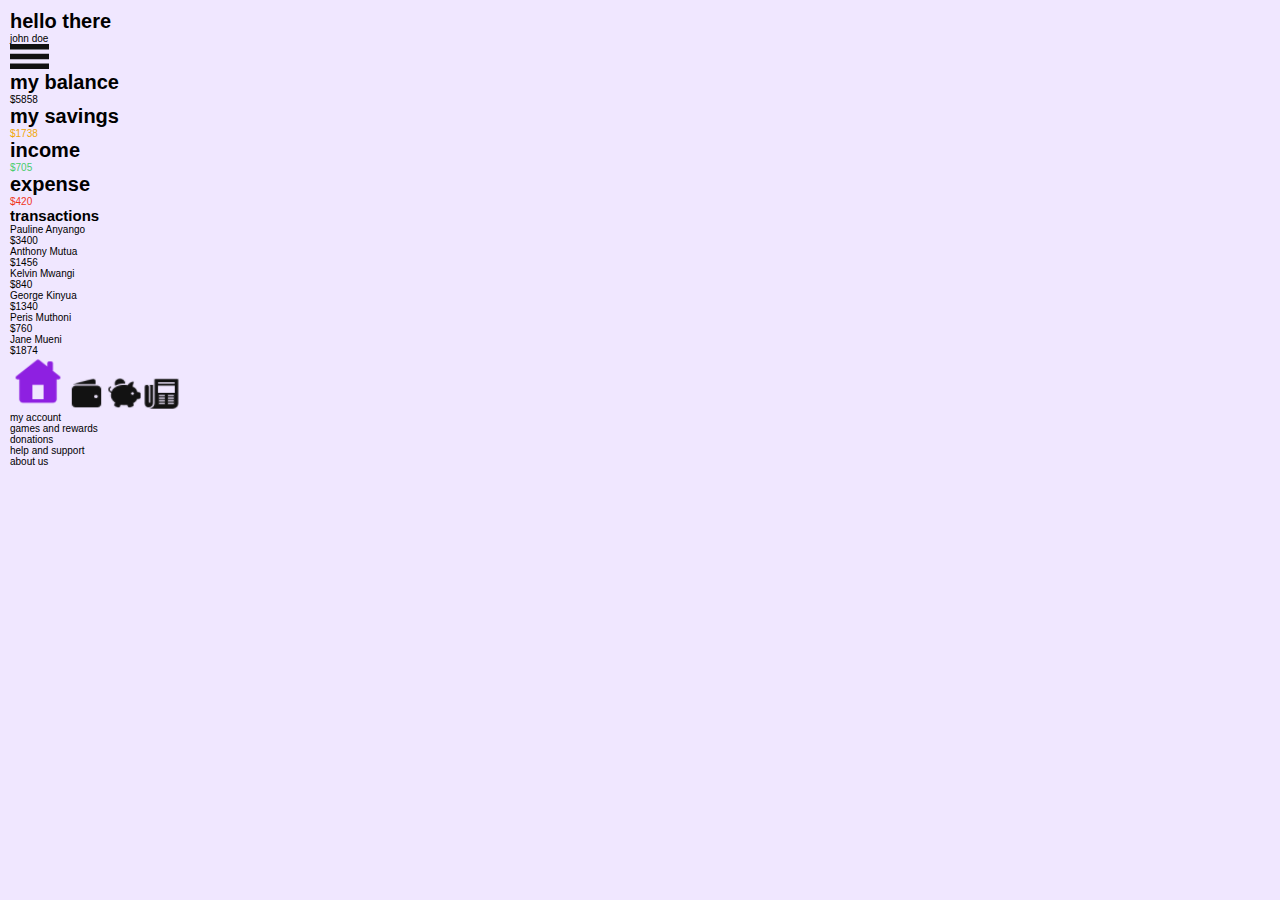
<file: index.html>
<!DOCTYPE html>
<html lang="en">
<head>
    <meta charset="UTF-8">
    <meta http-equiv="X-UA-Compatible" content="IE=edge">
    <meta name="viewport" content="width=device-width, initial-scale=1.0">
    <link rel="stylesheet" href="styles.css">
    <title>Budget App Manager</title>
</head>
<body>
    
    <nav>
        <div class="greetings">
            <h1>hello there</h1>
            <p>john doe</p>
        </div>

        <img id="links" src="menu.png" alt="menu">
    </nav>

    <div class="hero_content">

        <div class="content">
            <h1>my balance</h1>
            <p>$5858</p>
        </div>
        <div class="content">
            <h1>my savings</h1>
            <p style="color: #f0a707;">$1738</p>
        </div>
        <div class="content">
            <h1>income</h1>
            <p style="color: #48cc6d">$705</p>
        </div>
        <div class="content">
            <h1>expense</h1>
            <p style="color: #f1351b">$420</p>
        </div>
    </div>

    <div class="transactions">
        <h2>transactions</h2>
        <div class="messages">
            <a href="message.html">
                <div class="sms">
                    <p>Pauline Anyango</p>
                    <p>$3400</p>
                </div>
            </a>
            <a href="message.html">
                <div class="sms">
                    <p>Anthony Mutua</p>
                    <p>$1456</p>
                </div>
            </a>
            <a href="message.html">
                <div class="sms">
                    <p>Kelvin Mwangi</p>
                    <p>$840</p>
                </div>
            </a>
            <a href="message.html">
                <div class="sms">
                    <p>George Kinyua</p>
                    <p>$1340</p>
                </div>
            </a>
            <a href="message.html">
                <div class="sms">
                    <p>Peris Muthoni</p>
                    <p>$760</p>
                </div>
            </a>
            <a href="message.html">
                <div class="sms">
                    <p>Jane Mueni</p>
                    <p>$1874</p>
                </div>
            </a>
            
        </div>
    </div>

    <div class="footer">
        <a href="">
            <img src="Home.png" alt="">
        </a>
        <a href="budget.html">
            <img src="Wallet.png" alt="">
        </a>
        <a href="save.html">
            <img src="Money.png" alt="">
        </a>
        <a href="news.html">
            <img src="Newspaper.png" alt="">
        </a>
    </div>

    <div id="options" class="options">
        <ul>
            <li><a href="account.html">my account</a></li>
            <li><a href="gandrewards.html">games and rewards</a></li>
            <li><a href="donation.html">donations</a></li>
            <li><a href="help.html">help and support</a></li>
            <li><a href="about.html">about us</a></li>
        </ul>
    </div>

    

    <script>
        const myImage = document.getElementById("links");
        const myDiv = document.getElementById("options");

        myImage.addEventListener("click", () => {
        myDiv.classList.add("show");
        });

        document.addEventListener("click", (event) => {
        if (!myImage.contains(event.target) && !myDiv.contains(event.target)) {
        myDiv.classList.remove("show");
        }
        });


        const welcomeDiv = document.getElementById('welcomeScreen');

        // Show the div after 2 seconds
        setTimeout(() => {
        welcomeDiv.style.display = 'block';
        }, 1000);

        // Hide the div after 4 seconds
        setTimeout(() => {
        welcomeDiv.style.display = 'none';
        }, 4000);


    </script>

</body>
</html>
</file>
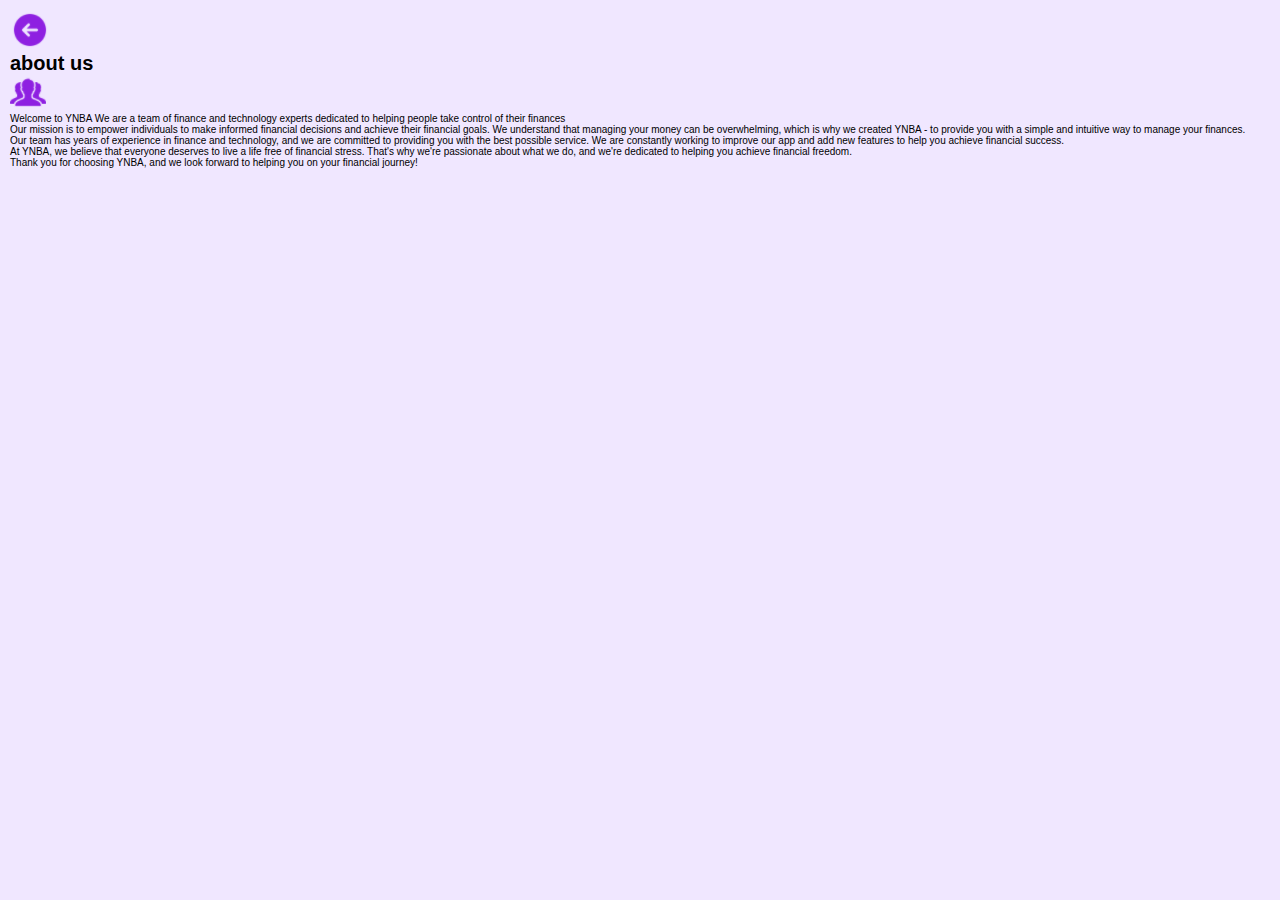
<file: about.html>
<!DOCTYPE html>
<html lang="en">
<head>
    <meta charset="UTF-8">
    <meta http-equiv="X-UA-Compatible" content="IE=edge">
    <meta name="viewport" content="width=device-width, initial-scale=1.0">
    <link rel="stylesheet" href="about.css">
    <title>About Section</title>
</head>
<body>

    <a href="index.html">
        <img src="back.png" alt="back">
    </a>

    <div class="heading">
        <h1>about us</h1>
        <img src="People2.png" alt="people">
    </div>

    <div class="container">
        <p>Welcome to YNBA We are a team of finance and technology experts dedicated to helping people take control of their finances</p>

        <p>Our mission is to empower individuals to make informed financial decisions and achieve their financial goals. We understand that managing your money can be overwhelming, which is why we created YNBA - to provide you with a simple and intuitive way to manage your finances.</p>

        <p>Our team has years of experience in finance and technology, and we are committed to providing you with the best possible service. We are constantly working to improve our app and add new features to help you achieve financial success.</p>

        <p>At YNBA, we believe that everyone deserves to live a life free of financial stress. That's why we're passionate about what we do, and we're dedicated to helping you achieve financial freedom.</p>

        <p>Thank you for choosing YNBA, and we look forward to helping you on your financial journey!</p>

    </div>
    
</body>
</html>
</file>
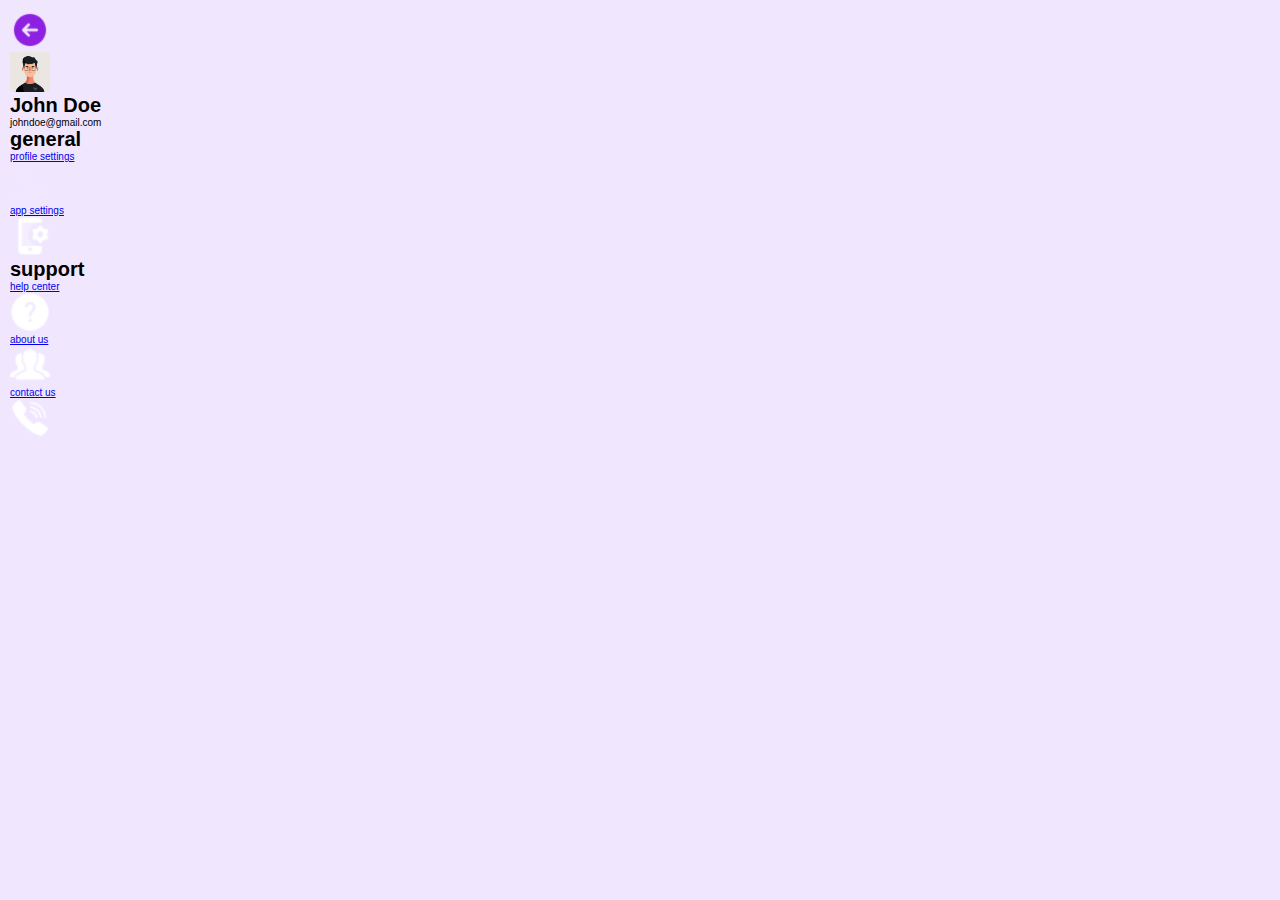
<file: account.html>
<!DOCTYPE html>
<html lang="en">
<head>
    <meta charset="UTF-8">
    <meta http-equiv="X-UA-Compatible" content="IE=edge">
    <meta name="viewport" content="width=device-width, initial-scale=1.0">
    <link rel="stylesheet" href="account.css">
    <title>Account Section</title>
</head>
<body>

    <a href="index.html">
        <img src="back.png" alt="back">
    </a>

    <div class="avatar">
        <img src="avatar.jpg" alt="avatar">
        <h1>John Doe</h1>
        <p>johndoe@gmail.com</p>
    </div>

    <div class="general">
        <h1>general</h1>


        <a href="profile.html">
            <div class="pna">
                <p>profile settings</p>
                <img src="User.png" alt="">
            </div>
        </a>

        <a href="app.html">
            <div class="pna">
                <p>app settings</p>
                <img src="app.png" alt="">
            </div>
        </a>

    </div>

    <div class="support">
        <h1>support</h1>

        <a href="help.html">
            <div class="pna">
                <p>help center</p>
                <img src="Help.png" alt="">
            </div>
        </a>
        
        <a href="about.html">
            <div class="pna">
                <p>about us</p>
                <img src="People.png" alt="">
            </div>
        </a>
        
        <a href="contact.html">
            <div class="pna">
                <p>contact us</p>
                <img src="contact.png" alt="">
            </div>
        </a>
        
    </div>
    
</body>
</html>
</file>
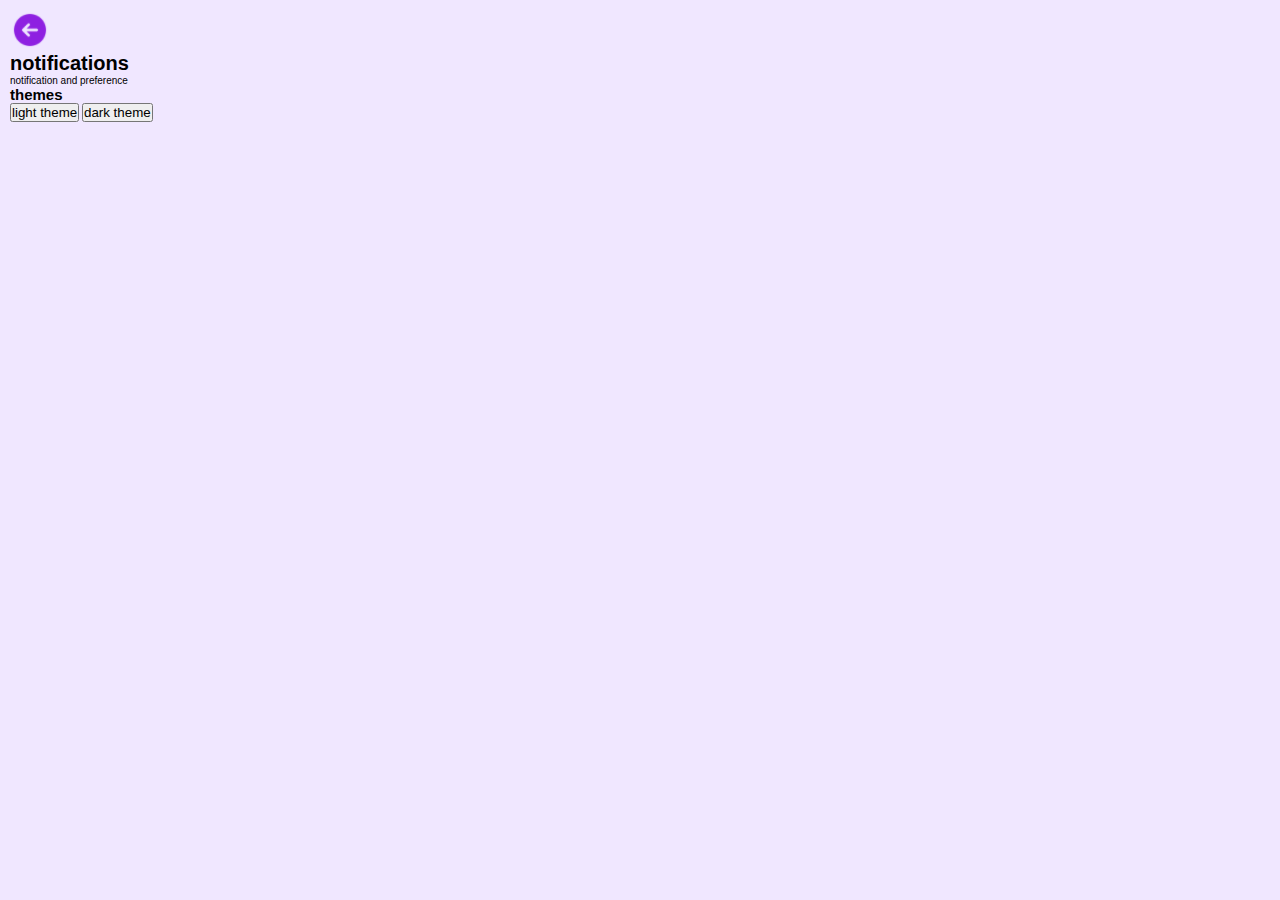
<file: app.html>
<!DOCTYPE html>
<html lang="en">
<head>
    <meta charset="UTF-8">
    <meta http-equiv="X-UA-Compatible" content="IE=edge">
    <meta name="viewport" content="width=device-width, initial-scale=1.0">
    <link rel="stylesheet" href="app.css">
    <title>App Setting </title>
</head>
<body>
    
    <a href="account.html">
        <img src="back.png" alt="back">
    </a>
    

    <div class="container">
        <div class="notification">
            <h1>notifications</h1>
            <p>notification and preference</p>
        </div>

        <h2>themes</h2>

        <div class="themes">
            <button onclick="lightTheme()">light theme</button>
            <button onclick="darkTheme()">dark theme</button>
        </div>
    </div>

    <script>
		function darkTheme() {
			document.body.style.backgroundColor = "#121212";
		}
        function lightTheme() {
			document.body.style.backgroundColor = "inherit";
		}
	</script>





</body>
</html>
</file>
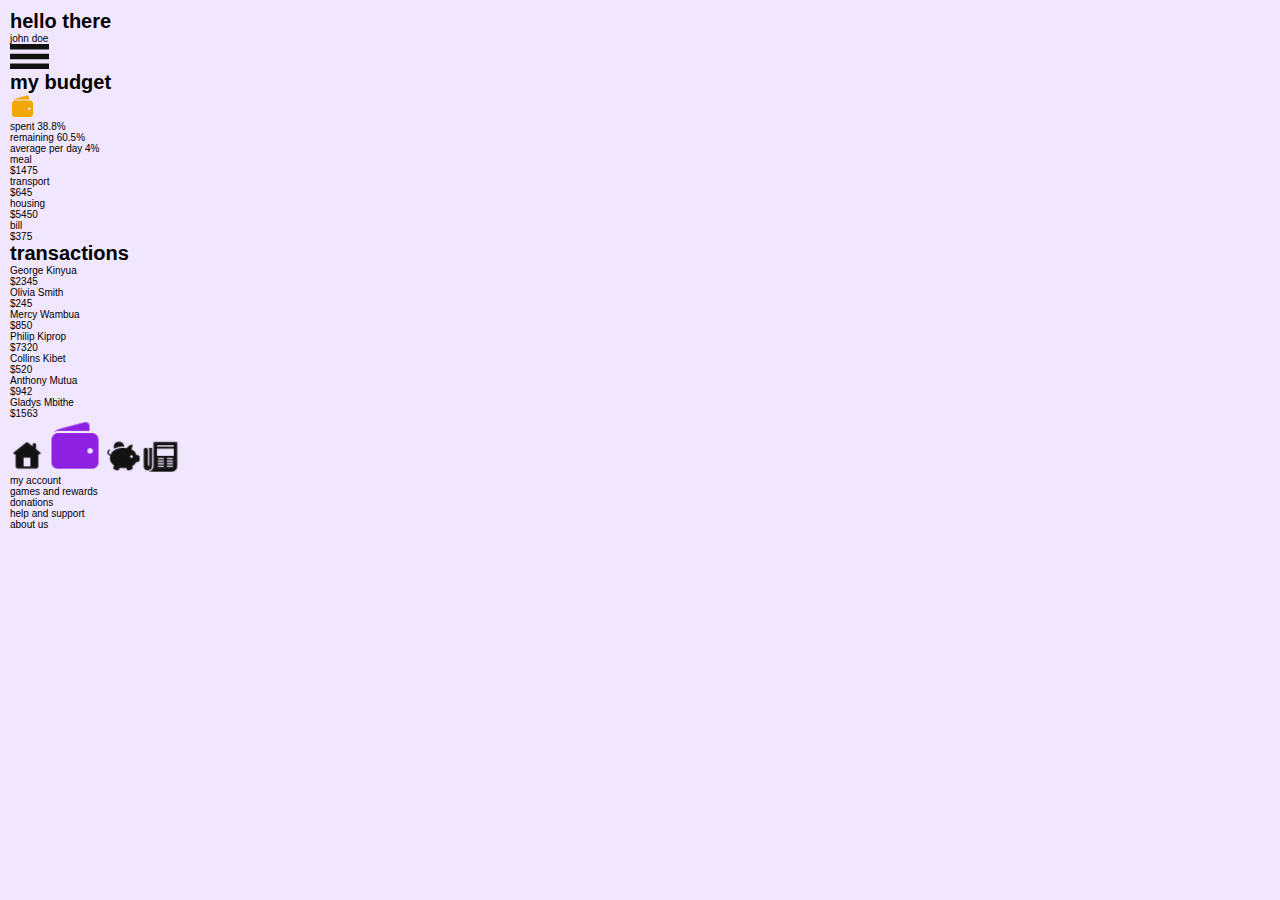
<file: budget.html>
<!DOCTYPE html>
<html lang="en">
<head>
    <meta charset="UTF-8">
    <meta http-equiv="X-UA-Compatible" content="IE=edge">
    <meta name="viewport" content="width=device-width, initial-scale=1.0">
    <link rel="stylesheet" href="budget.css">
    <title>Budget</title>
</head>
<body>

    <nav>
        <div class="greetings">
            <h1>hello there</h1>
            <p>john doe</p>
        </div>

        <img id="links" src="menu.png" alt="menu">
    </nav>

    <div class="budgetDisplay">
        <div class="heading">
            <h1>my budget</h1>
            <img src="Walle.png" alt="wallet">
        </div>
        <p>spent 38.8%</p>
        <p>remaining 60.5%</p>
        <p>average per day 4%</p>
    </div>
    
    <div class="category">
        <div class="categoryDetails">
            <p>meal</p>
            <p>$1475</p>
        </div>
        <div class="categoryDetails">
            <p>transport</p>
            <p>$645</p>
        </div>
        <div class="categoryDetails">
            <p>housing</p>
            <p>$5450</p>
        </div>
        <div class="categoryDetails">
            <p>bill</p>
            <p>$375</p>
        </div>
    </div>

    <div class="budgetTransactions">
        <h1>transactions</h1>

        <a href="message.html">
            <div class="transactionDetails">
                <p>George Kinyua</p>
                <p>$2345</p>
            </div>
        </a>
        
        <a href="message.html">
            <div class="transactionDetails">
                <p>Olivia Smith</p>
                <p>$245</p>
            </div>
        </a>

        <a href="message.html">
            <div class="transactionDetails">
                <p>Mercy Wambua</p>
                <p>$850</p>
            </div>
        </a>

        <a href="message.html">
            <div class="transactionDetails">
                <p>Philip Kiprop</p>
                <p>$7320</p>
            </div>
        </a>

        <a href="message.html">
            <div class="transactionDetails">
                <p>Collins Kibet</p>
                <p>$520</p>
            </div>
        </a>

        <a href="message.html">
            <div class="transactionDetails">
                <p>Anthony Mutua</p>
                <p>$942</p>
            </div>
        </a>

        <a href="message.html">
            <div class="transactionDetails">
                <p>Gladys Mbithe</p>
                <p>$1563</p>
            </div>
        </a>
        
        
    </div>

    <div class="footer">
        <a href="index.html">
            <img src="Home!.png" alt="">
        </a>
        <a href="budget.html">
            <img src="WalletActive.png" alt="">
        </a>
        <a href="save.html">
            <img src="Money.png" alt="">
        </a>
        <a href="news.html">
            <img src="Newspaper.png" alt="">
        </a>
    </div>

    <div id="options" class="options">
        <ul>
            <li><a href="account.html">my account</a></li>
            <li><a href="gandrewards.html">games and rewards</a></li>
            <li><a href="donation.html">donations</a></li>
            <li><a href="help.html">help and support</a></li>
            <li><a href="about.html">about us</a></li>
        </ul>
    </div>

    <script>
        const myImage = document.getElementById("links");
        const myDiv = document.getElementById("options");

        myImage.addEventListener("click", () => {
        myDiv.classList.add("show");
        });

        document.addEventListener("click", (event) => {
        if (!myImage.contains(event.target) && !myDiv.contains(event.target)) {
        myDiv.classList.remove("show");
        }
        });

    </script>

</body>
</html>
</file>
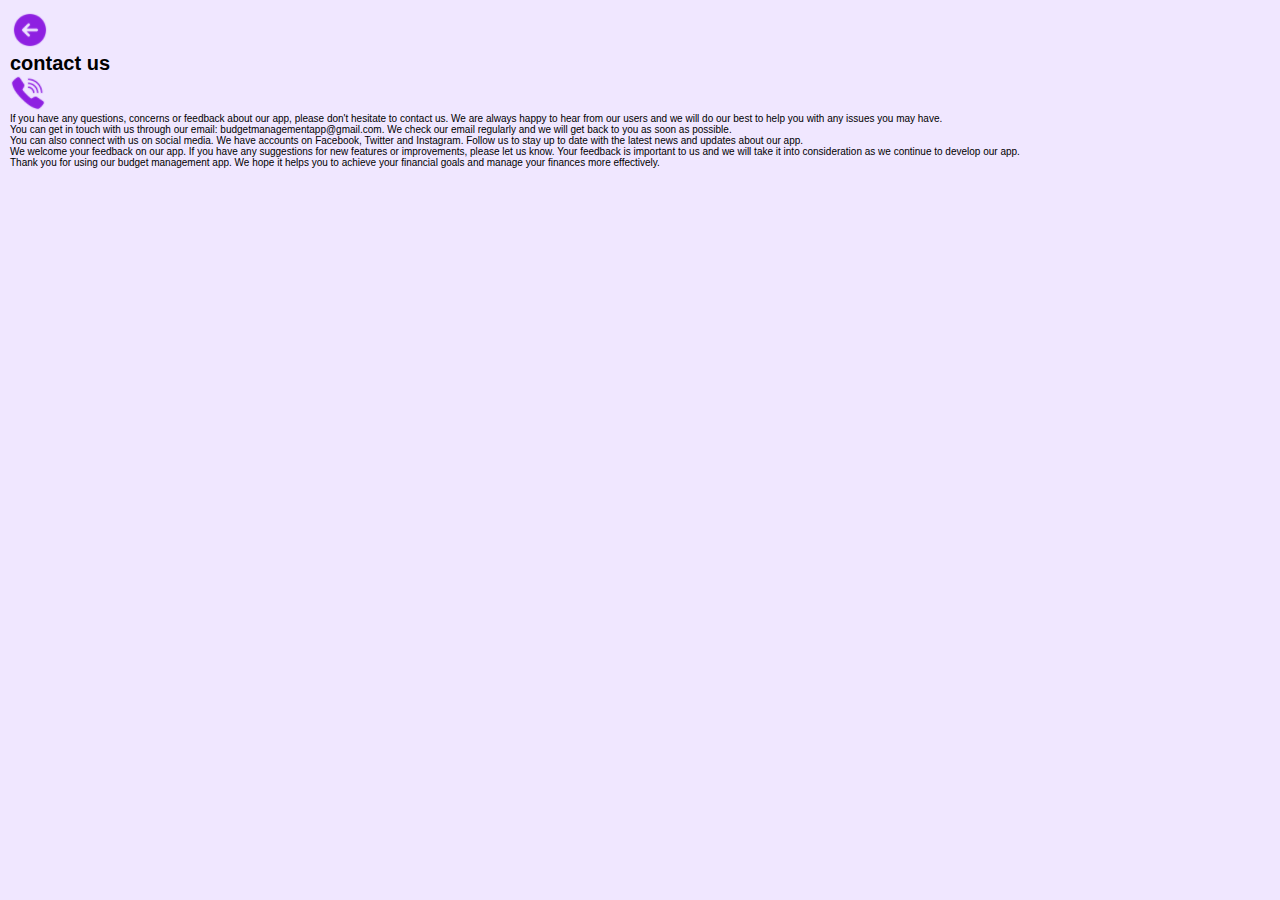
<file: contact.html>
<!DOCTYPE html>
<html lang="en">
<head>
    <meta charset="UTF-8">
    <meta http-equiv="X-UA-Compatible" content="IE=edge">
    <meta name="viewport" content="width=device-width, initial-scale=1.0">
    <link rel="stylesheet" href="contact.css">
    <title>contact us section</title>
</head>
<body>
    
    <a href="account.html">
        <img src="back.png" alt="back">
    </a>

    <div class="heading">
        <h1>contact us</h1>
        <img src="contact2.png" alt="phone">
    </div>

    <div class="container">
        <p>If you have any questions, concerns or feedback about our app, please don't hesitate to contact us. We are always happy to hear from our users and we will do our best to help you with any issues you may have.</p>

        <p>You can get in touch with us through our email: budgetmanagementapp@gmail.com. We check our email regularly and we will get back to you as soon as possible. </p>

        <p>You can also connect with us on social media. We have accounts on Facebook, Twitter and Instagram. Follow us to stay up to date with the latest news and updates about our app.</p>

        <p>We welcome your feedback on our app. If you have any suggestions for new features or improvements, please let us know. Your feedback is important to us and we will take it into consideration as we continue to develop our app.</p>

        <p>Thank you for using our budget management app. We hope it helps you to achieve your financial goals and manage your finances more effectively.</p>
    </div>


</body>
</html>
</file>
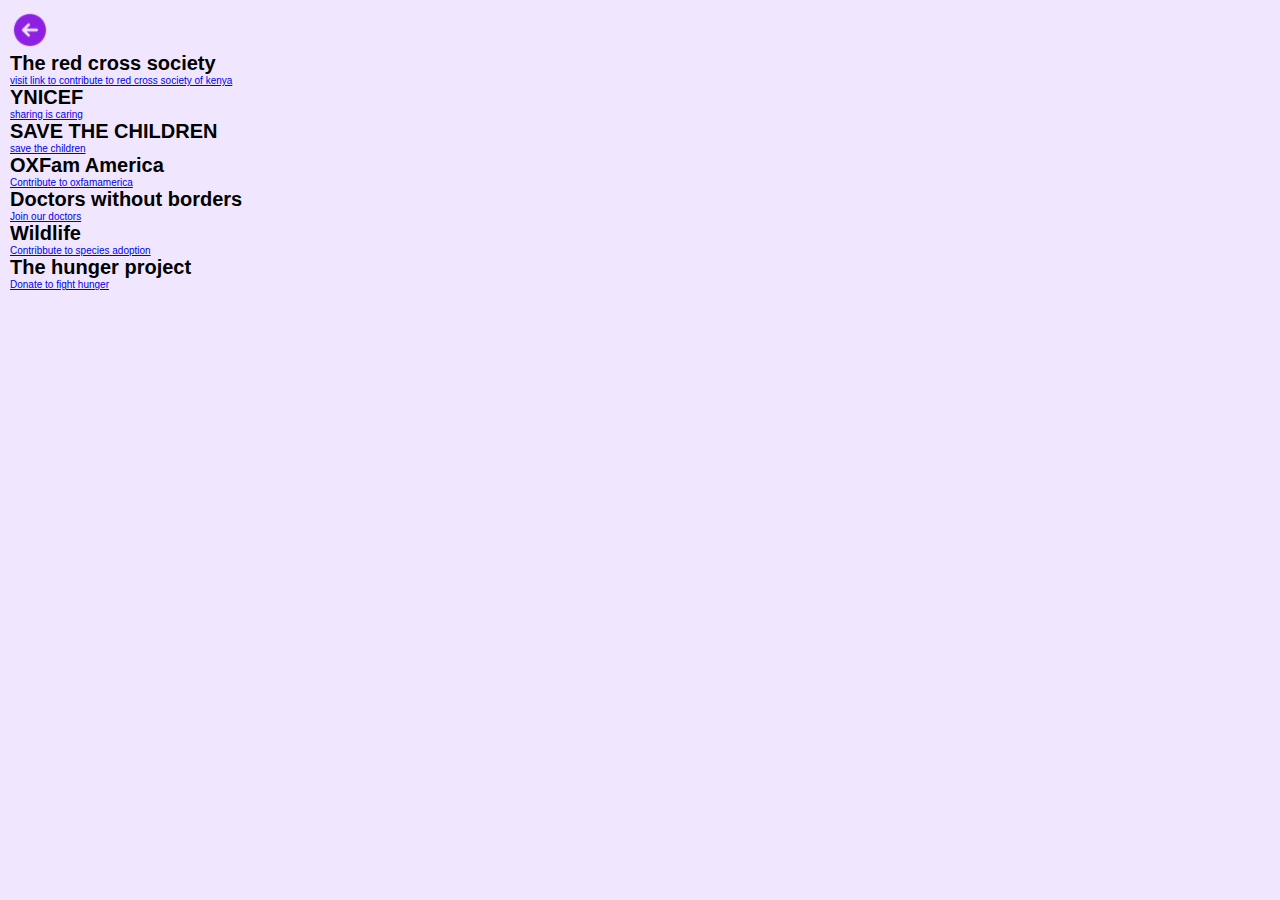
<file: donation.html>
<!DOCTYPE html>
<html lang="en">
<head>
    <meta charset="UTF-8">
    <meta http-equiv="X-UA-Compatible" content="IE=edge">
    <meta name="viewport" content="width=device-width, initial-scale=1.0">
    <link rel="stylesheet" href="donation.css">
    <title>Donation section</title>
</head>
<body>

    <a href="index.html">
        <img src="back.png" alt="">
    </a>
    

    <div class="donationContent">
        <div class="donationLink">
            <h1>The red cross society</h1>
            <a href="https://www.redcross.org/donate/donation.html/">
                <p>visit link to contribute to red cross society of kenya</p>
            </a>
            
            
        </div>
        <div class="donationLink">
            <h1>YNICEF</h1>
            <a href=" https://www.unicefusa.org/donate/">
                <p>sharing is caring</p>
            </a>
            
            
        </div>
        <div class="donationLink">
            <h1>SAVE THE CHILDREN</h1>
            <a href=" https://www.savethechildren.org/us/what-we-do/where-we-work">
                <p>save the children</p>
            </a>
            
            
        </div>
        <div class="donationLink">
            <h1>OXFam America</h1>
            <a href="https://www.oxfamamerica.org/donate/">
                <p>Contribute to oxfamamerica</p>
            </a>
                    
        </div>
        <div class="donationLink">
            <h1>Doctors without borders</h1>
            <a href="https://donate.doctorswithoutborders.org/onetime.cfm">
                <p>Join our doctors</p>
            </a>
                    
        </div>
        <div class="donationLink">
            <h1>Wildlife </h1>
            <a href="https://www.worldwildlife.org/gift-center/gifts/Species-Adoptions.aspx">
                <p>Contribbute to species adoption</p>
            </a>
                    
        </div>
        <div class="donationLink">
            <h1>The hunger project</h1>
            <a href="https://thp.org/donate/">
                <p>Donate to fight hunger</p>
            </a>
                    
        </div>
    </div>
    
</body>
</html>
</file>
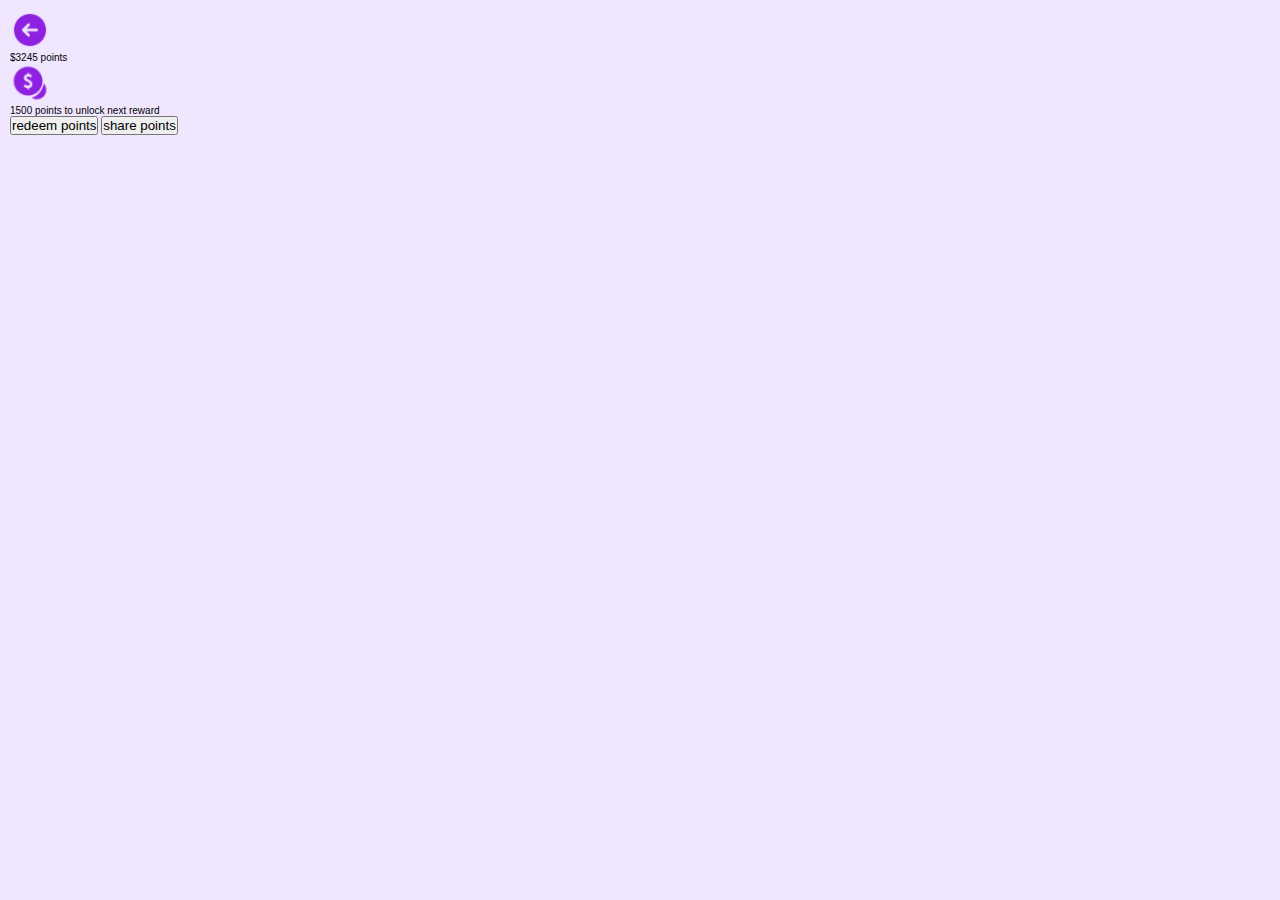
<file: gandrewards.html>
<!DOCTYPE html>
<html lang="en">
<head>
    <meta charset="UTF-8">
    <meta http-equiv="X-UA-Compatible" content="IE=edge">
    <meta name="viewport" content="width=device-width, initial-scale=1.0">
    <link rel="stylesheet" href="gandrewards.css">
    <title>Games and Rewards</title>
</head>
<body>
    
    <a href="index.html">
        <img src="back.png" alt="back">
    </a>
    

    <div class="displayContent">
        <div class="heading">
            <p>$3245 points</p>
            <img src="Coins.png" alt="">
        </div>
        <p>1500 points to unlock next reward</p>
    </div>

    <div class="btns">
        <button>redeem points</button>
        <button>share points</button>
    </div>

</body>
</html>
</file>
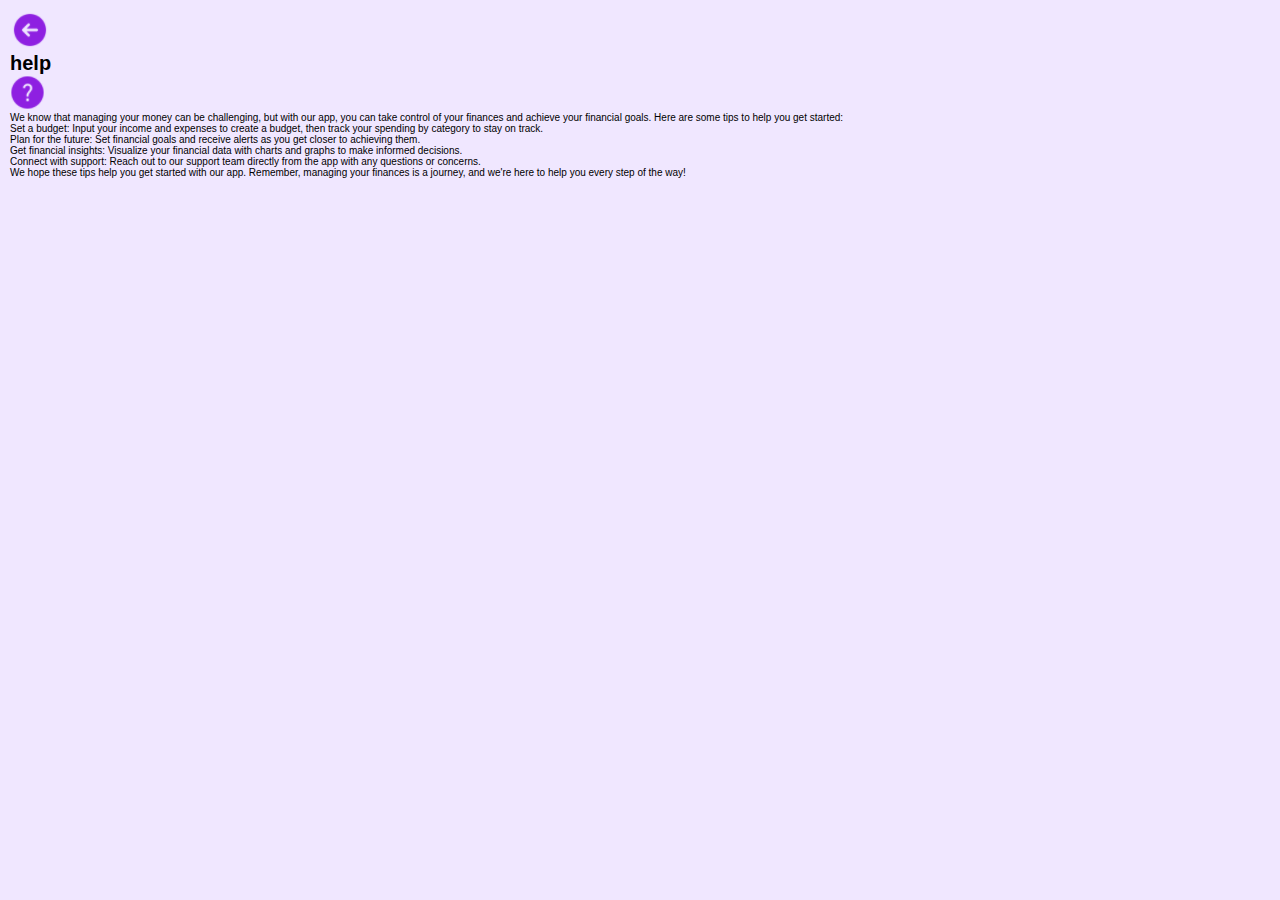
<file: help.html>
<!DOCTYPE html>
<html lang="en">
<head>
    <meta charset="UTF-8">
    <meta http-equiv="X-UA-Compatible" content="IE=edge">
    <meta name="viewport" content="width=device-width, initial-scale=1.0">
    <link rel="stylesheet" href="help.css">
    <title>Help Section</title>
</head>
<body>
    
    <a href="index.html">
        <img src="back.png" alt="back">
    </a>

    <div class="heading">
        <h1>help</h1>
        <img src="Help2.png" alt="help">
    </div>

    <div class="container">
        <p>We know that managing your money can be challenging, but with our app, you can take control of your finances and achieve your financial goals. Here are some tips to help you get started:</p>

        <p>Set a budget: Input your income and expenses to create a budget, then track your spending by category to stay on track.</p>

        <p>Plan for the future: Set financial goals and receive alerts as you get closer to achieving them.</p>

        <p>Get financial insights: Visualize your financial data with charts and graphs to make informed decisions.</p>

        <p>Connect with support: Reach out to our support team directly from the app with any questions or concerns.</p>

        

        <p>We hope these tips help you get started with our app. Remember, managing your finances is a journey, and we're here to help you every step of the way!</p>


        
    </div>

</body>
</html>
</file>
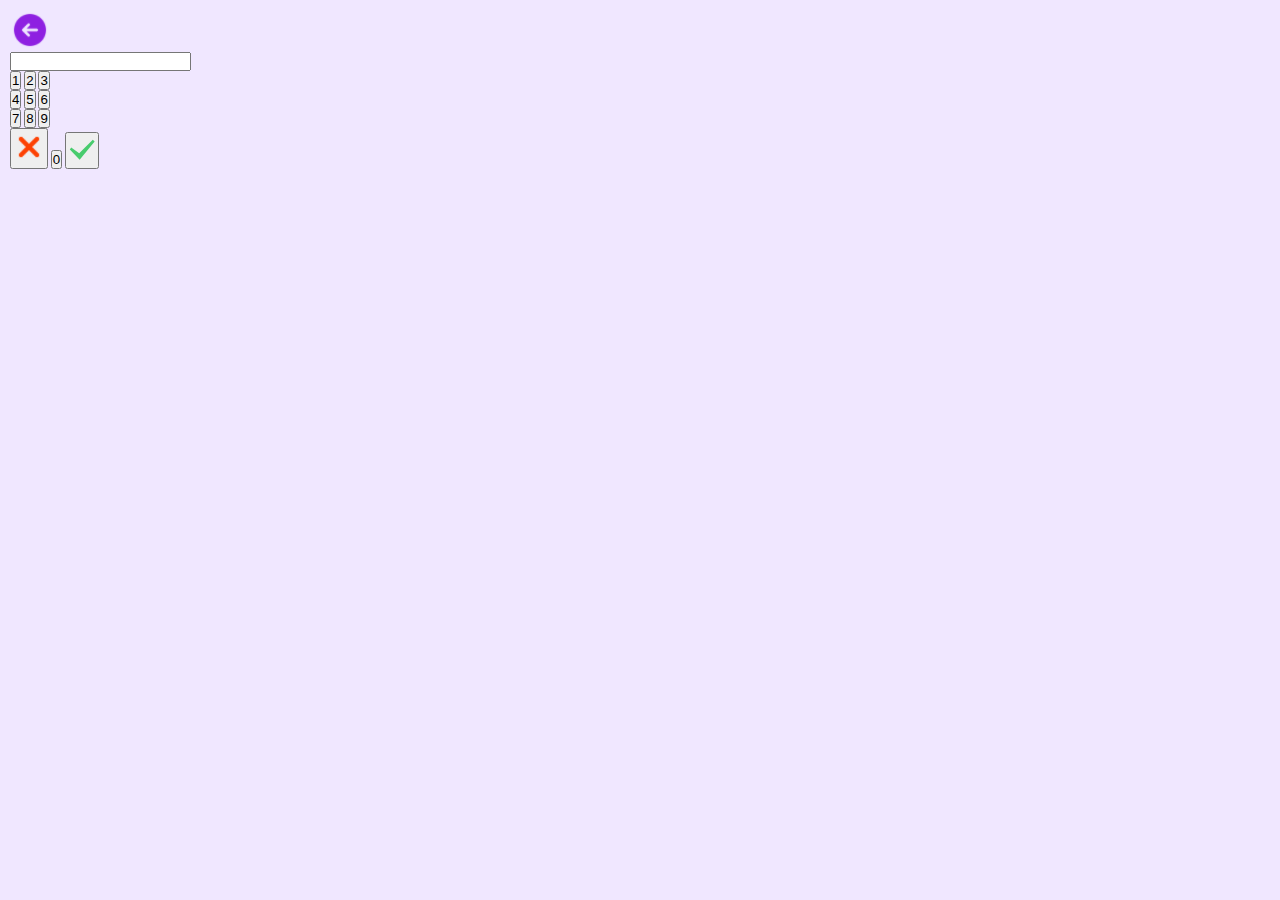
<file: keypad (2).html>
<!DOCTYPE html>
<html lang="en">
<head>
    <meta charset="UTF-8">
    <meta http-equiv="X-UA-Compatible" content="IE=edge">
    <meta name="viewport" content="width=device-width, initial-scale=1.0">
    <link rel="stylesheet" href="keypad.css">
    <title>Numpad Section</title>
</head>
<body>

    <a href="save.html">
        <img src="back.png" alt="back">
    </a>

    <div class="container">

        <input type="text" name="" id="result">

        <div class="numbers">
            <div class="row">
                <button class="number">1</button>
                <button class="number">2</button>
                <button class="number">3</button>
            </div>
            <div class="row">
                <button class="number">4</button>
                <button class="number">5</button>
                <button class="number">6</button>
            </div>
            <div class="row">
                <button class="number">7</button>
                <button class="number">8</button>
                <button class="number">9</button>
            </div>
            <div class="row">
                <button class="clear">
                    <img src="x.png" alt=x"">
                </button>
                <button class="number">0</button>
                <button class="submit">
                    <img src="yes.png" alt="yes">
                </button>
            </div>
        </div>



    </div>
    

    <script>

        const result = document.getElementById("result");
        const numbers = document.querySelectorAll(".number");
        const clear = document.querySelector(".clear");
        
        // Add click event listeners to all number buttons
        numbers.forEach((number) => {
        number.addEventListener("click", () => {
            result.value += number.innerText;
        });
        });

        // Add click event listener to the clear button
        clear.addEventListener("click", () => {
        result.value = "";
        });



    </script>


</body>
</html>
</file>
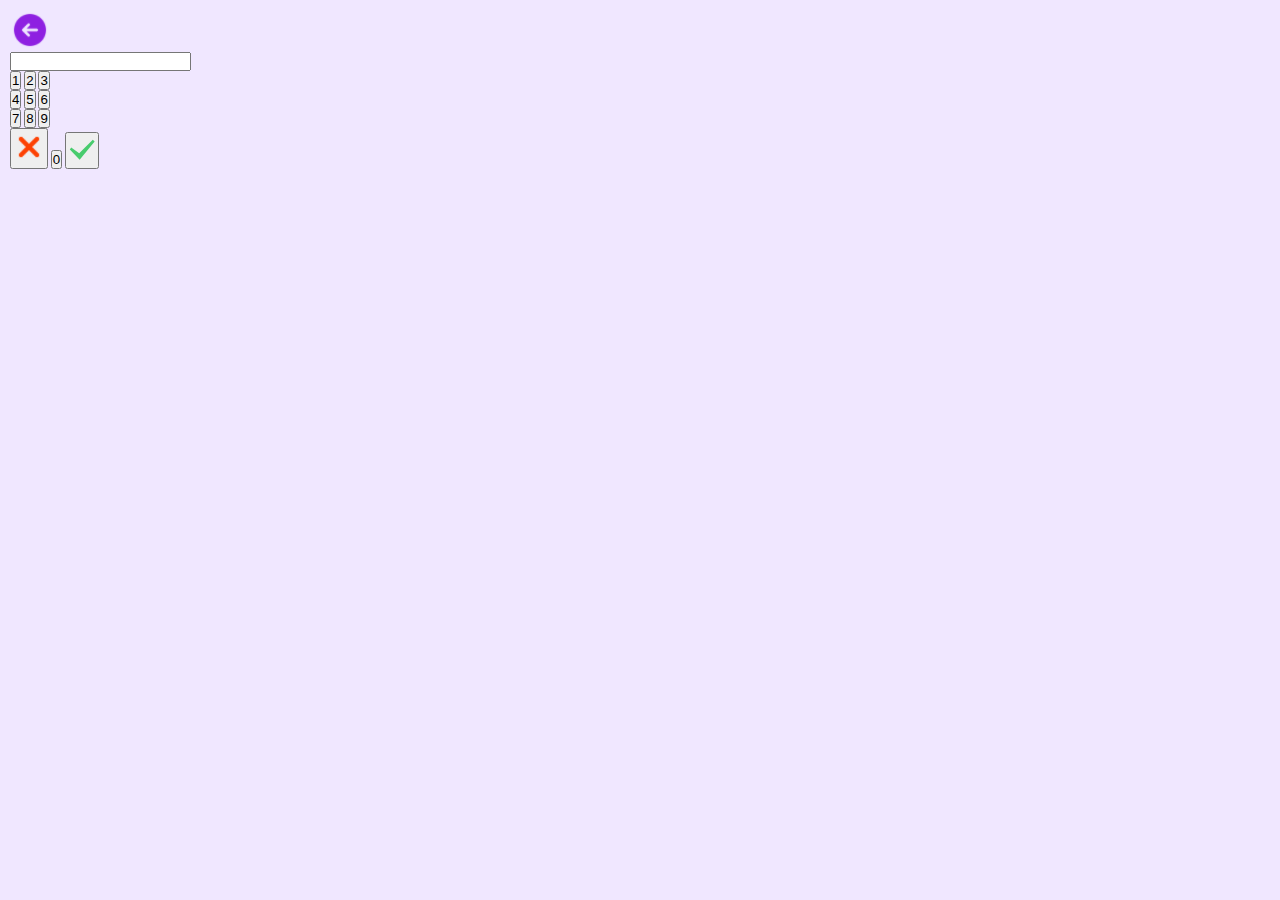
<file: keypad.html>
<!DOCTYPE html>
<html lang="en">
<head>
    <meta charset="UTF-8">
    <meta http-equiv="X-UA-Compatible" content="IE=edge">
    <meta name="viewport" content="width=device-width, initial-scale=1.0">
    <link rel="stylesheet" href="keypad.css">
    <title>Numpad Section</title>
</head>
<body>

    <a href="save.html">
        <img src="back.png" alt="back">
    </a>

    <div class="container">

        <input type="text" name="" id="result">

        <div class="numbers">
            <div class="row">
                <button class="number">1</button>
                <button class="number">2</button>
                <button class="number">3</button>
            </div>
            <div class="row">
                <button class="number">4</button>
                <button class="number">5</button>
                <button class="number">6</button>
            </div>
            <div class="row">
                <button class="number">7</button>
                <button class="number">8</button>
                <button class="number">9</button>
            </div>
            <div class="row">
                <button class="clear">
                    <img src="x.png" alt=x"">
                </button>
                <button class="number">0</button>
                <button class="submit">
                    <img src="yes.png" alt="yes">
                </button>
            </div>
        </div>



    </div>
    

    <script>

        const result = document.getElementById("result");
        const numbers = document.querySelectorAll(".number");
        const clear = document.querySelector(".clear");
        const submit = document.querySelector(".submit");
        
        // Add click event listeners to all number buttons
        numbers.forEach((number) => {
        number.addEventListener("click", () => {
            result.value += number.innerText;
        });
        });

        // Add click event listener to the clear button
        clear.addEventListener("click", () => {
        result.value = "";
        });

        submit.addEventListener("click", () => {
        const amount = result.value;
        
        window.location.href = 'save.html';
        });

        // Get the entered amount
        const amount = document.getElementById("result").value;
        
        // Store the amount as a global variable using localStorage
        localStorage.setItem("amount", amount);

    </script>


</body>
</html>
</file>
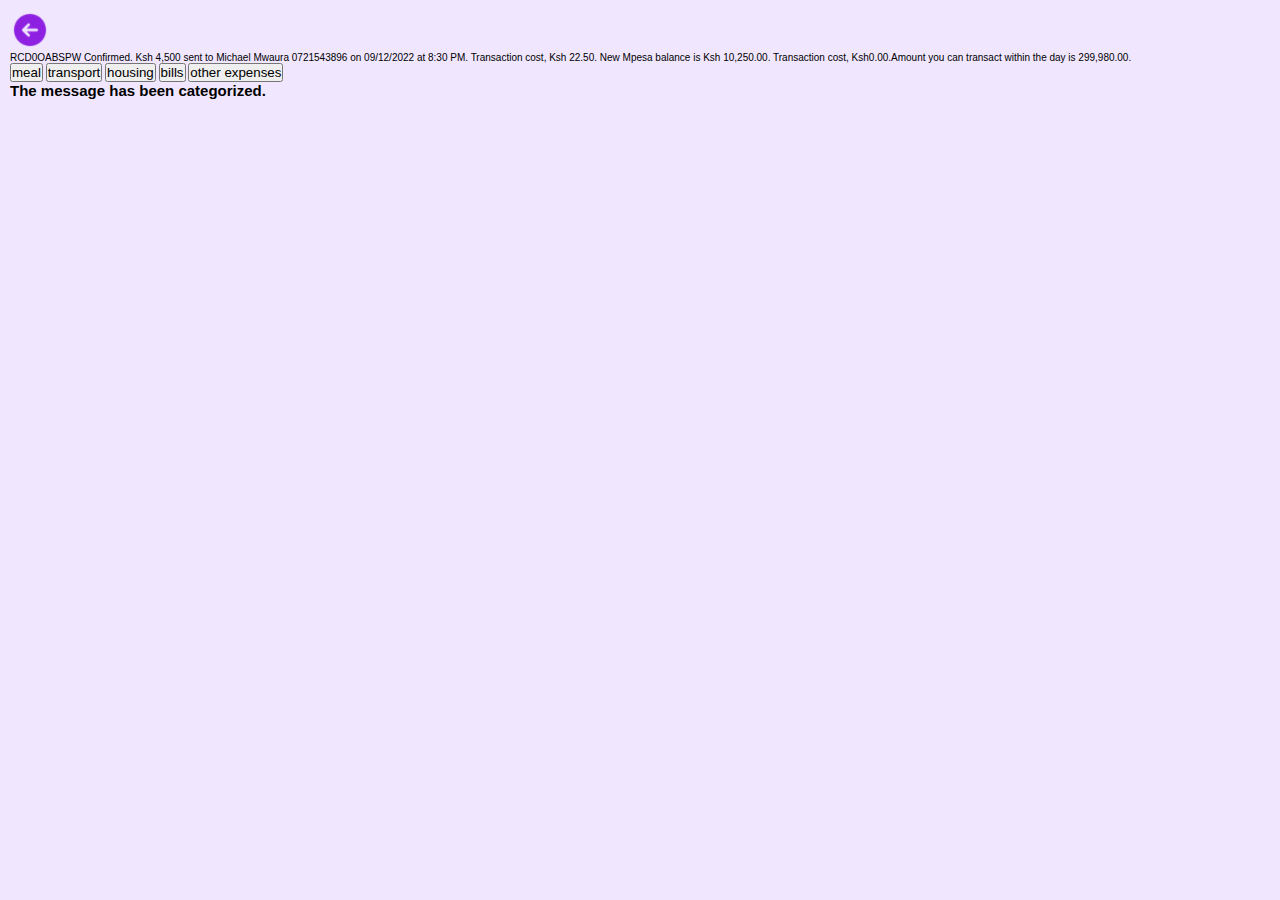
<file: message.html>
<!DOCTYPE html>
<html lang="en">
<head>
    <meta charset="UTF-8">
    <meta http-equiv="X-UA-Compatible" content="IE=edge">
    <meta name="viewport" content="width=device-width, initial-scale=1.0">
    <link rel="stylesheet" href="message.css">
    <title>Message transactions</title>
</head>
<body>

    <a href="index.html">
        <img src="back.png" alt="back">
    </a>

    <div onclick="disappear()" class="messageDisplay">
        <p>RCD0OABSPW Confirmed. Ksh 4,500 sent to Michael Mwaura 0721543896 on 09/12/2022 at 8:30 PM. Transaction cost, Ksh 22.50. New Mpesa balance is Ksh 10,250.00. Transaction cost, Ksh0.00.Amount you can transact within the day is 299,980.00.</p>
    </div>

    <div class="buttons">
        <button id="buttons" onclick="notification()">meal</button>
        <button id="buttons" onclick="notification()">transport</button>
        <button id="buttons" onclick="notification()">housing</button>
        <button id="buttons" onclick="notification()">bills</button>
        <button id="buttons" onclick="notification()">other expenses</button>
    </div>

    <div class="notification" id="prompt">
        <h2  > The message has been categorized. </h2>
    </div>

    <script>

        function notification() {
            var div = document.getElementById('prompt');
            div.style.display = "block";
            div.style.pointerEvents = "none";
        }

        function disappear() {
            var dis = document.getElementById('prompt');
            dis.style.display = "none";
            div.style.pointerEvents = "none";
        }

        

    </script>
    
</body>
</html>
</file>
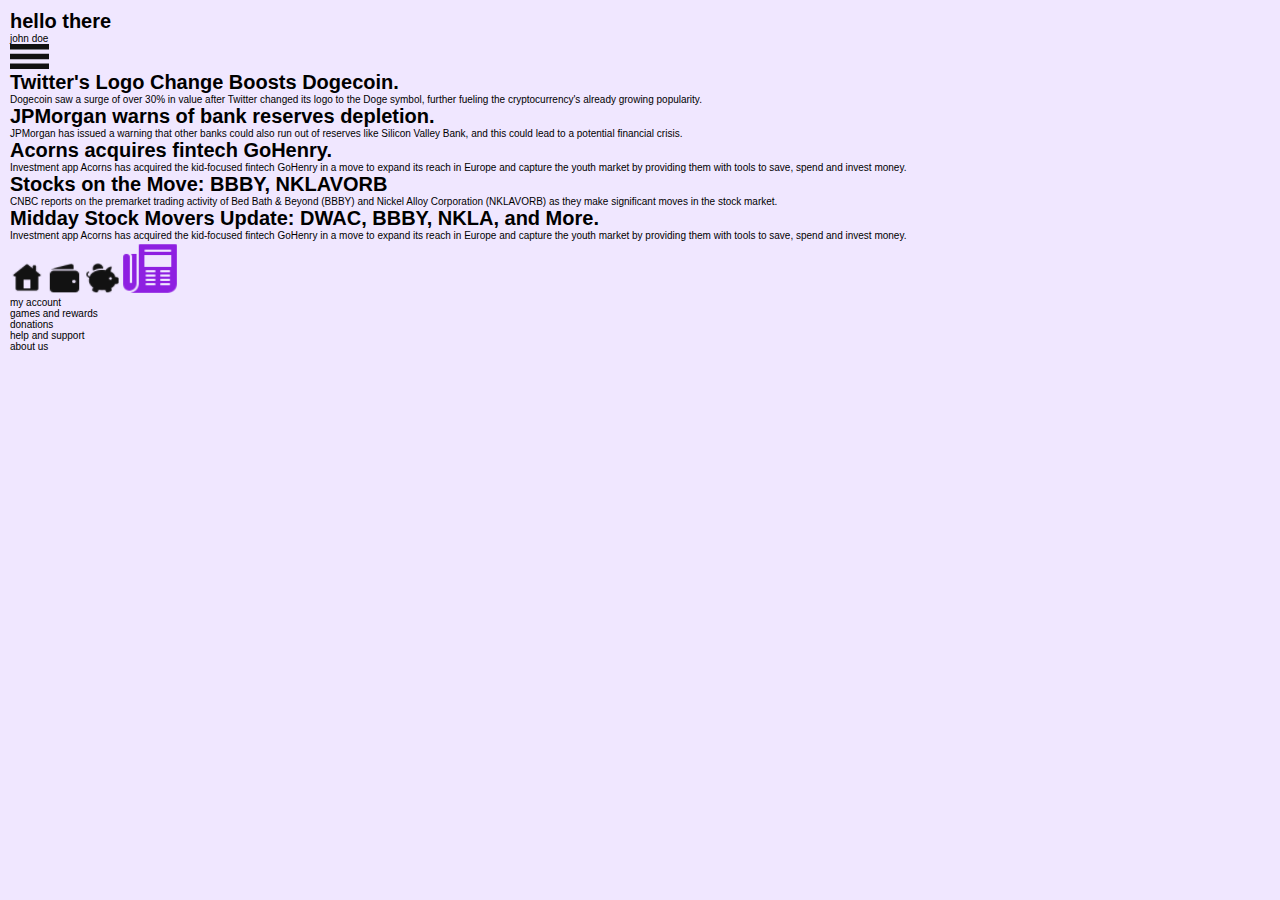
<file: news.html>
<!DOCTYPE html>
<html lang="en">
<head>
    <meta charset="UTF-8">
    <meta http-equiv="X-UA-Compatible" content="IE=edge">
    <meta name="viewport" content="width=device-width, initial-scale=1.0">
    <link rel="stylesheet" href="news.css">
    <title>news section</title>
</head>
<body>

    <nav>
        <div class="greetings">
            <h1>hello there</h1>
            <p>john doe</p>
        </div>

        <img src="menu.png" alt="menu" id="links">
    </nav>

    <div class="container">

        <div class="newsHighlight">
            <h1>Twitter's Logo Change Boosts Dogecoin.</h1>
            <a href="https://www.cnbc.com/2023/04/03/dogecoin-jumps-over-30percent-after-twitter-changes-logo-to-doges-symbol.html">
                Dogecoin saw a surge of over 30% in value after Twitter changed its logo to the Doge symbol, further fueling the cryptocurrency's already growing popularity.
            </a>
            
            
        </div>
        <div class="newsHighlight">
            <h1>JPMorgan warns of bank reserves depletion.</h1>
            <a href="https://www.cnbc.com/2023/04/03/jpmorgan-says-more-banks-could-run-out-of-reserves-like-svb-.html">
                JPMorgan has issued a warning that other banks could also run out of reserves like Silicon Valley Bank, and this could lead to a potential financial crisis.
            </a>
            
        </div>
        <div class="newsHighlight">
            <h1>Acorns acquires fintech GoHenry.</h1>
            <a href="https://www.cnbc.com/2023/04/03/acorns-acquires-kid-focused-fintech-gohenry-to-expand-in-europe.html">
                Investment app Acorns has acquired the kid-focused fintech GoHenry in a move to expand its reach in Europe and capture the youth market by providing them with tools to save, spend and invest money.
            </a>
            
        </div>
        <div class="newsHighlight">
            <h1>Stocks on the Move: BBBY, NKLAVORB</h1>
            <a href="https://www.cnbc.com/2023/03/31/stocks-making-the-biggest-moves-premarket-bbby-nklavorb.html">
                CNBC reports on the premarket trading activity of Bed Bath & Beyond (BBBY) and Nickel Alloy Corporation (NKLAVORB) as they make significant moves in the stock market.
            </a>
            
        </div>
        <div class="newsHighlight">
            <h1>Midday Stock Movers Update: DWAC, BBBY, NKLA, and More.</h1>
            <a href="https://www.cnbc.com/2023/03/31/stocks-making-the-biggest-moves-midday-dwac-bbby-nkla-and-more.html">
                Investment app Acorns has acquired the kid-focused fintech GoHenry in a move to expand its reach in Europe and capture the youth market by providing them with tools to save, spend and invest money.
            </a>
            
        </div>
        

    </div>

    <div class="footer">
        <a href="index.html">
            <img src="Home!.png" alt="">
        </a>
        <a href="budget.html">
            <img src="Wallet.png" alt="">
        </a>
        <a href="save.html">
            <img src="Money.png" alt="">
        </a>
        <a href="news.html">
            <img src="NewsActive.png" alt="">
        </a>
    </div>

    <div id="options" class="options">
        <ul>
            <li><a href="account.html">my account</a></li>
            <li><a href="gandrewards.html">games and rewards</a></li>
            <li><a href="donation.html">donations</a></li>
            <li><a href="help.html">help and support</a></li>
            <li><a href="about.html">about us</a></li>
        </ul>
    </div>

    <script>
        const myImage = document.getElementById("links");
        const myDiv = document.getElementById("options");

        myImage.addEventListener("click", () => {
        myDiv.classList.add("show");
        });

        document.addEventListener("click", (event) => {
        if (!myImage.contains(event.target) && !myDiv.contains(event.target)) {
        myDiv.classList.remove("show");
        }
        });

    </script>
    
</body>
</html>
</file>
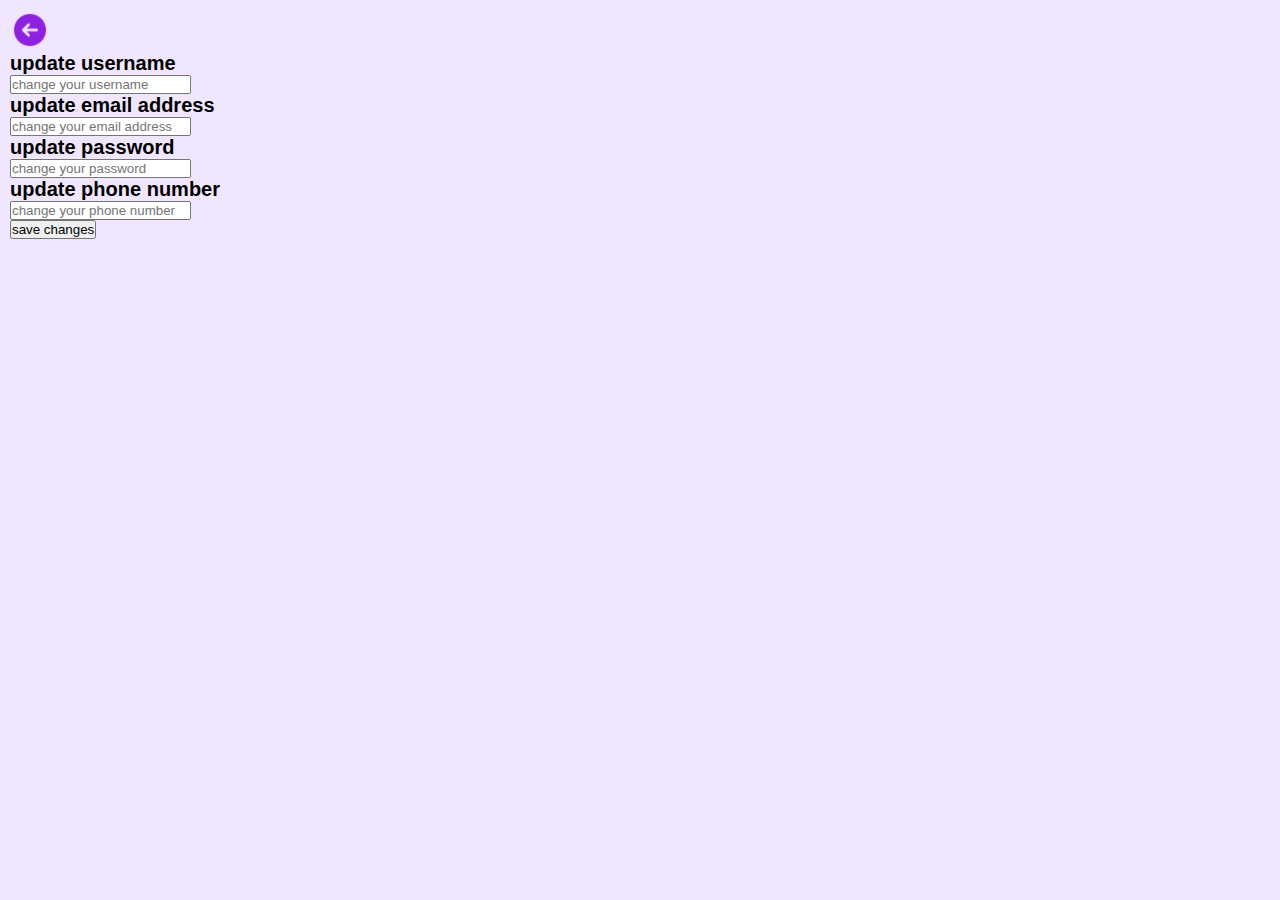
<file: profile.html>
<!DOCTYPE html>
<html lang="en">
<head>
    <meta charset="UTF-8">
    <meta http-equiv="X-UA-Compatible" content="IE=edge">
    <meta name="viewport" content="width=device-width, initial-scale=1.0">
    <link rel="stylesheet" href="profile.css">
    <title>Profile Section</title>
</head>
<body>
    
    <a href="account.html">
        <img src="back.png" alt="back">
    </a>
    

    <div class="container">
        <div class="content">
            <h1>update username</h1>
            <input type="text" placeholder="change your username">
        </div>
        <div class="content">
            <h1>update email address</h1>
            <input type="email" placeholder="change your email address">
        </div>
        <div class="content">
            <h1>update password</h1>
            <input type="password" placeholder="change your password">
        </div>
        <div class="content">
            <h1>update phone number</h1>
            <input type="tel" placeholder="change your phone number">
        </div>

        <button onclick="window.location.href = './account.html'">save changes</button>
    </div>



</body>
</html>
</file>
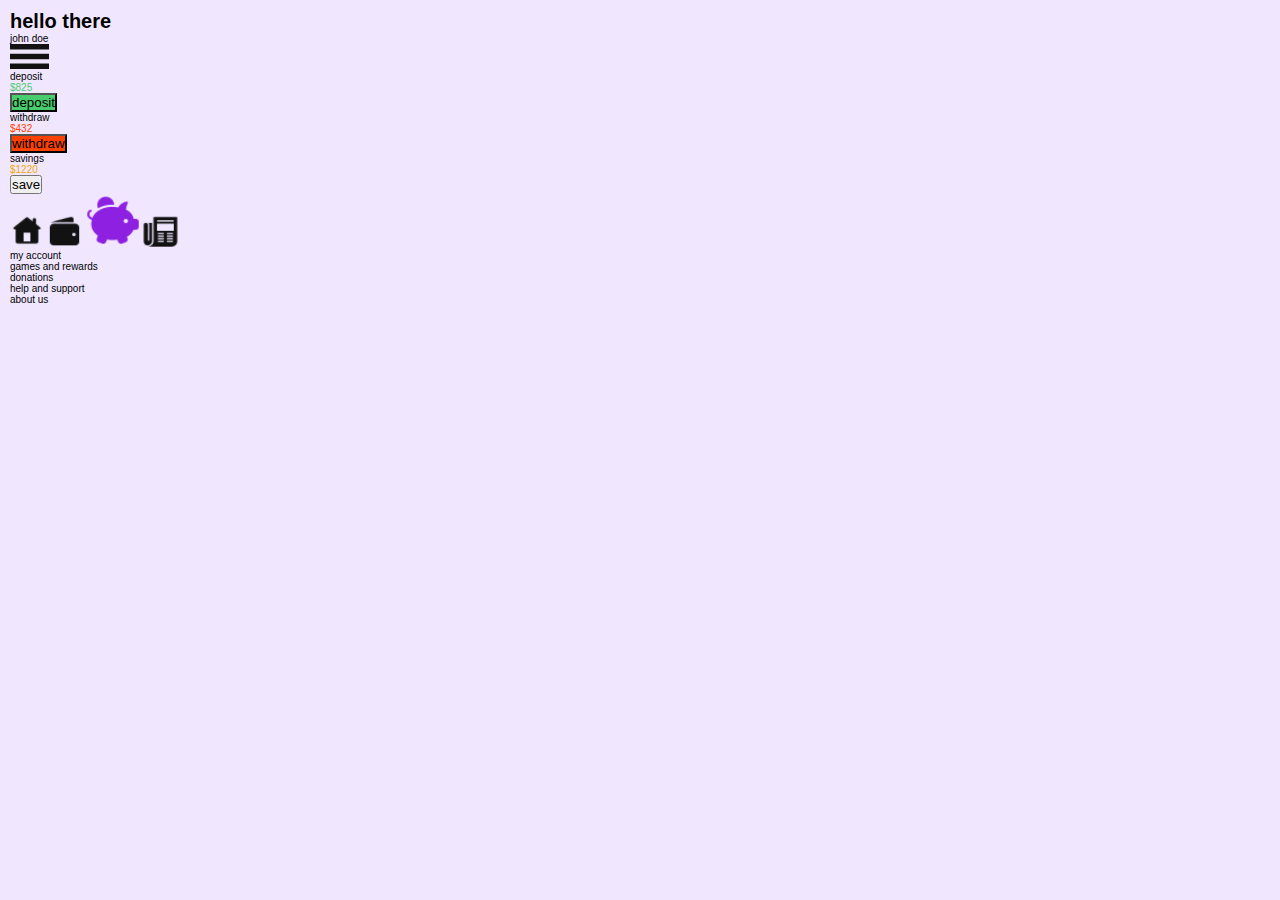
<file: save.html>
<!DOCTYPE html>
<html lang="en">
<head>
    <meta charset="UTF-8">
    <meta http-equiv="X-UA-Compatible" content="IE=edge">
    <meta name="viewport" content="width=device-width, initial-scale=1.0">
    <link rel="stylesheet" href="save.css">
    <title>save <section></section></title>
</head>
<body>
    
    <nav>
        <div class="greetings">
            <h1>hello there</h1>
            <p>john doe</p>
        </div>

        <img id="links" src="menu.png" alt="menu">
    </nav>

    <div class="depositWithdraw">
        <div class="depoWith">
            <p>deposit</p>
            <p style="color: #48cc6d;">$825</p>
            <button onclick="window.location.href = 'keypad.html'" style="background-color: #48cc6d;">deposit</button>
        </div>
        <div class="depoWith">
            <p>withdraw</p>
            <p style="color: #fd4102;">$432</p>
            <button onclick="window.location.href = 'keypad.html'" style="background-color: #fd4102;">withdraw</button>
        </div>
    </div>

    <div class="savings">
        <p>savings</p>
        <p style="color: #f0a707;">$1220</p>
        <button onclick="window.location.href = 'keypad.html'">save</button>
    </div>

  
    <div class="footer">
        <a href="index.html">
            <img src="Home!.png" alt="">
        </a>
        <a href="budget.html">
            <img src="Wallet.png" alt="">
        </a>
        <a href="save.html">
            <img src="MoneyActive.png" alt="">
        </a>
        <a href="news.html">
            <img src="Newspaper.png" alt="">
        </a>
    </div>

    <div id="options" class="options">
        <ul>
            <li><a href="account.html">my account</a></li>
            <li><a href="gandrewards.html">games and rewards</a></li>
            <li><a href="donation.html">donations</a></li>
            <li><a href="help.html">help and support</a></li>
            <li><a href=" about.html">about us</a></li>
        </ul>
    </div>

    <script>
        const myImage = document.getElementById("links");
        const myDiv = document.getElementById("options");

        myImage.addEventListener("click", () => {
        myDiv.classList.add("show");
        });

        document.addEventListener("click", (event) => {
        if (!myImage.contains(event.target) && !myDiv.contains(event.target)) {
        myDiv.classList.remove("show");
        }
        });


    </script>


</body>
</html>
</file>
<file: styles.css>
* {
  margin: 0;
  padding: 0;
  box-sizing: border-box;
}

html {
  font-size: 62.5%;
}

body {
  width: 100%;
  height: 100%;
  overflow-y: auto;
  overflow-x: hidden;
  background-color: #f0e7ff;
  padding: 1rem;
  font-family: Poppins, sans-serif;
}

a {
  text-decoration: none;
  color: inherit;
}

@media screen and (max-width: 600px) {
  body nav {
    width: 100%;
    display: flex;
    justify-content: space-between;
    align-items: center;
  }
  body nav .greetings h1 {
    font-size: 1.7rem;
    font-weight: 600;
    text-transform: capitalize;
    color: #121212;
  }
  body nav .greetings p {
    font-size: 2.5rem;
    font-weight: 800;
    text-transform: capitalize;
    color: #8e20e1;
  }
  body nav img {
    -o-object-fit: contain;
       object-fit: contain;
  }
  body .hero_content {
    width: 90%;
    margin: auto;
    margin-top: 4rem;
    margin-bottom: 2rem;
    display: flex;
    justify-content: space-around;
    align-items: center;
    gap: 2rem;
    flex-wrap: wrap;
    box-shadow: 0.2rem 0.2rem 0.4rem #121212;
    border-radius: 1rem;
    padding: 1rem;
  }
  body .hero_content .content h1 {
    font-size: 2rem;
    font-weight: 600;
    text-transform: capitalize;
    color: #121212;
    padding-bottom: 1rem;
    text-align: center;
  }
  body .hero_content .content p {
    font-size: 2.5rem;
    font-weight: 800;
    text-transform: uppercase;
    text-align: center;
  }
  body .transactions {
    width: 90%;
    margin: auto;
    margin-top: 5rem;
  }
  body .transactions h2 {
    font-size: 2rem;
    font-weight: 600;
    text-transform: capitalize;
    padding: 1.5rem 0;
  }
  body .transactions .messages {
    width: 100%;
  }
  body .transactions .messages .sms {
    width: 100%;
    display: flex;
    justify-content: space-between;
    border-radius: 1rem;
    border: 0.1rem solid #999999;
    background: #e5dbf4;
    padding: 1rem 2rem;
    margin: 2rem 0;
  }
  body .transactions .messages .sms p {
    font-size: 1.8rem;
    font-weight: 400;
    text-transform: capitalize;
  }
  body .footer {
    width: 98%;
    margin: auto;
    display: flex;
    align-items: center;
    justify-content: space-around;
    box-shadow: 0.2rem 0.2rem 0.4rem #121212;
    background: #f0e7ff;
    border-radius: 1rem;
    position: absolute;
    bottom: 0;
    left: 0.5rem;
    z-index: 3;
    position: fixed;
  }
  body .options {
    display: none;
    position: absolute;
    top: 4rem;
    right: 2rem;
    border-radius: 1rem;
    border: thin solid #f8f4f4;
    background: #333333;
    padding: 1.5rem;
  }
  body .options ul li {
    list-style: none;
    padding: 1rem 0;
  }
  body .options ul li a {
    text-decoration: none;
    color: #fff;
    font-size: 1.6rem;
    font-weight: 400;
    text-transform: capitalize;
  }
  body #options.show {
    display: block;
  }
}/*# sourceMappingURL=styles.css.map */
</file>
<file: about.css>
* {
  margin: 0;
  padding: 0;
  box-sizing: border-box;
}

html {
  font-size: 62.5%;
}

body {
  width: 100%;
  height: 100%;
  overflow-y: auto;
  overflow-x: hidden;
  background-color: #f0e7ff;
  padding: 1rem;
  font-family: Poppins, sans-serif;
}

a {
  text-decoration: none;
  color: inherit;
}

@media screen and (max-width: 600px) {
  body a img {
    margin: 0.2rem;
    -o-object-fit: contain;
       object-fit: contain;
    width: 4rem;
  }
  body .heading {
    display: flex;
    width: 70%;
    margin: auto;
    margin-top: 3rem;
    margin-bottom: 3rem;
    justify-content: space-around;
  }
  body .heading h1 {
    font-size: 3rem;
    font-weight: 600;
    color: #8e20e1;
    text-transform: uppercase;
  }
  body .heading img {
    -o-object-fit: contain;
       object-fit: contain;
    width: 3rem;
  }
  body .container {
    width: 90%;
    margin: auto;
  }
  body .container p {
    font-size: 1.6rem;
    font-weight: 400;
    margin: 2rem 0;
    color: #121212;
  }
}/*# sourceMappingURL=about.css.map */
</file>
<file: account.css>
* {
  margin: 0;
  padding: 0;
  box-sizing: border-box;
}

html {
  font-size: 62.5%;
}

body {
  width: 100%;
  height: 100%;
  overflow-y: auto;
  overflow-x: hidden;
  padding: 1rem;
  font-family: Poppins, sans-serif;
  background-color: #f0e7ff;
}

body img {
  -o-object-fit: contain;
     object-fit: contain;
  width: 4rem;
}

@media screen and (max-width: 600px) {
  body .avatar {
    width: 86%;
    height: 100%;
    margin: auto;
    position: relative;
    margin-bottom: 4rem;
    margin-top: 3rem;
  }
  body .avatar img {
    -o-object-fit: contain;
       object-fit: contain;
    width: 20rem;
    height: 20rem;
    margin-left: 5rem;
    border-radius: 50%;
  }
  body .avatar h1 {
    font-size: 2.4rem;
    text-align: center;
    font-weight: 600;
    text-transform: capitalize;
    margin: 0.5rem;
    color: #121212;
  }
  body .avatar p {
    font-size: 1.5rem;
    font-style: italic;
    text-align: center;
    font-weight: 400;
    color: #121212;
  }
  body .general, body .support {
    width: 100%;
  }
  body .general h1, body .support h1 {
    font-size: 1.6rem;
    font-weight: 600;
    text-transform: capitalize;
  }
  body .general .pna, body .support .pna {
    width: 80%;
    margin: auto;
    background-color: #8e20e1;
    border-radius: 0.5rem;
    display: flex;
    align-items: center;
    justify-content: space-between;
    margin-top: 3rem;
    padding: 0.5rem;
  }
  body .general .pna p, body .support .pna p {
    color: #fff;
    font-size: 1.8rem;
    font-weight: 600;
    text-transform: capitalize;
    padding: 0.4rem;
  }
  body .support {
    margin-top: 3rem;
  }
}/*# sourceMappingURL=account.css.map */
</file>
<file: app.css>
* {
  margin: 0;
  padding: 0;
  box-sizing: border-box;
}

html {
  font-size: 62.5%;
}

body {
  width: 100%;
  height: 100%;
  overflow-y: auto;
  overflow-x: hidden;
  padding: 1rem;
  font-family: Poppins, sans-serif;
  background-color: #f0e7ff;
}

a {
  text-decoration: none;
  color: inherit;
}

body img {
  -o-object-fit: contain;
     object-fit: contain;
  width: 4rem;
}
body .container {
  width: 100%;
}

@media screen and (max-width: 600px) {
  body .container {
    width: 100%;
    height: 100%;
    position: absolute;
    left: 3rem;
    top: 18rem;
  }
  body .container .notification {
    width: 80%;
    border-radius: 1rem;
    border: thin solid #a18cc4;
    background: #e5dbf4;
    padding: 1rem;
  }
  body .container .notification h1 {
    font-size: 2rem;
    font-weight: 800;
    color: #121212;
    text-transform: capitalize;
  }
  body .container .notification p {
    font-size: 1.8rem;
    font-weight: 400;
    font-style: italic;
    text-transform: capitalize;
    color: #121212;
  }
  body .container h2 {
    font-size: 2rem;
    font-weight: 600;
    color: #8e20e1;
    text-transform: capitalize;
    margin: 2rem 0;
  }
  body .container .themes {
    display: flex;
    flex-direction: column;
    width: 70%;
    gap: 3rem;
    margin-top: 3rem;
  }
  body .container .themes button {
    font-size: 1.8rem;
    font-weight: 400;
    text-transform: capitalize;
    padding: 1rem;
    border-radius: 0.5rem;
    border: thin solid #a18cc4;
    background: #e5dbf4;
  }
}/*# sourceMappingURL=app.css.map */
</file>
<file: budget.css>
* {
  margin: 0;
  padding: 0;
  box-sizing: border-box;
}

html {
  font-size: 62.5%;
}

* {
  margin: 0;
  padding: 0;
  box-sizing: border-box;
}

html {
  font-size: 62.5%;
}

body {
  width: 100%;
  height: 100%;
  overflow-y: auto;
  overflow-x: hidden;
  background-color: #f0e7ff;
  padding: 1rem;
  font-family: Poppins, sans-serif;
}

a {
  text-decoration: none;
  color: inherit;
}

body {
  height: 100%;
  width: 100%;
}

@media screen and (max-width: 600px) {
  body nav {
    width: 100%;
    display: flex;
    justify-content: space-between;
    align-items: center;
  }
  body nav .greetings h1 {
    font-size: 1.7rem;
    font-weight: 600;
    text-transform: capitalize;
    color: #121212;
  }
  body nav .greetings p {
    font-size: 2.5rem;
    font-weight: 800;
    text-transform: capitalize;
    color: #8e20e1;
  }
  body nav img {
    -o-object-fit: contain;
       object-fit: contain;
  }
  body .budgetDisplay {
    width: 90%;
    margin: auto;
    margin-top: 3rem;
    padding: 2rem;
    border-radius: 1.5rem;
    background: #f0e7ff;
    background-blend-mode: normal;
    box-shadow: 0.2rem 0.2rem 0.5rem #121212;
  }
  body .budgetDisplay .heading {
    display: flex;
    justify-content: space-between;
    width: 60%;
    margin-bottom: 2rem;
  }
  body .budgetDisplay .heading h1 {
    font-size: 2rem;
    font-weight: 800;
    text-transform: uppercase;
    color: #8e20e1;
  }
  body .budgetDisplay p {
    font-size: 1.8rem;
    font-weight: 400;
    text-transform: capitalize;
    padding: 1rem 0;
  }
  body .category {
    width: 80%;
    margin: auto;
    margin-top: 4rem;
  }
  body .category .categoryDetails {
    width: 100%;
    display: flex;
    justify-content: space-between;
    align-items: center;
    background: #ded3ef;
    border-radius: 4rem;
    margin: 1.6rem 0;
  }
  body .category .categoryDetails p {
    padding: 1.5rem;
    font-size: 1.7rem;
    font-weight: 400;
    text-transform: capitalize;
    color: #121212;
  }
  body .budgetTransactions {
    width: 100%;
    margin-top: 3rem;
  }
  body .budgetTransactions h1 {
    font-size: 2rem;
    font-weight: 600;
    color: #121212;
    text-transform: capitalize;
    margin: 1rem 0 2rem 0;
  }
  body .budgetTransactions .transactionDetails {
    display: flex;
    justify-content: space-between;
    align-items: center;
    width: 90%;
    margin: auto;
    margin-bottom: 2rem;
    border-radius: 1rem;
    border: 0.1rem solid #999999;
    background: #e5dbf4;
  }
  body .budgetTransactions .transactionDetails p {
    font-size: 1.6rem;
    font-weight: 400;
    padding: 1rem;
    text-transform: capitalize;
  }
  body .footer {
    width: 98%;
    margin: auto;
    display: flex;
    align-items: center;
    justify-content: space-around;
    box-shadow: 0.2rem 0.2rem 0.4rem #121212;
    background: #f0e7ff;
    border-radius: 1rem;
    position: absolute;
    bottom: 0;
    left: 0.5rem;
    z-index: 3;
    position: fixed;
  }
  body .options {
    display: none;
    position: absolute;
    top: 4rem;
    right: 2rem;
    border-radius: 1rem;
    border: thin solid #f8f4f4;
    background: #333333;
    padding: 1.5rem;
  }
  body .options ul li {
    list-style: none;
    padding: 1rem 0;
  }
  body .options ul li a {
    text-decoration: none;
    color: #fff;
    font-size: 1.6rem;
    font-weight: 400;
    text-transform: capitalize;
  }
  body #options.show {
    display: block;
  }
}/*# sourceMappingURL=budget.css.map */
</file>
<file: contact.css>
* {
  margin: 0;
  padding: 0;
  box-sizing: border-box;
}

html {
  font-size: 62.5%;
}

body {
  width: 100%;
  height: 100%;
  overflow-y: auto;
  overflow-x: hidden;
  padding: 1rem;
  font-family: Poppins, sans-serif;
  background-color: #f0e7ff;
}

a {
  text-decoration: none;
  color: inherit;
}

@media screen and (max-width: 600px) {
  body a img {
    margin: 0.2rem;
    -o-object-fit: contain;
       object-fit: contain;
    width: 4rem;
  }
  body .heading {
    display: flex;
    width: 70%;
    margin: auto;
    margin-top: 3rem;
    margin-bottom: 3rem;
    justify-content: space-around;
  }
  body .heading h1 {
    font-size: 3rem;
    font-weight: 600;
    color: #8e20e1;
    text-transform: uppercase;
  }
  body .heading img {
    -o-object-fit: contain;
       object-fit: contain;
    width: 3rem;
  }
  body .container {
    width: 90%;
    margin: auto;
  }
  body .container p {
    font-size: 1.6rem;
    font-weight: 400;
    margin: 2rem 0;
    color: #121212;
    text-transform: capitalize;
  }
}/*# sourceMappingURL=contact.css.map */
</file>
<file: donation.css>
* {
  margin: 0;
  padding: 0;
  box-sizing: border-box;
}

html {
  font-size: 62.5%;
}

body {
  width: 100%;
  height: 100%;
  overflow-y: auto;
  overflow-x: hidden;
  padding: 1rem;
  font-family: Poppins, sans-serif;
  background-color: #f0e7ff;
}

body img {
  -o-object-fit: contain;
     object-fit: contain;
  width: 4rem;
}

@media screen and (max-width: 600px) {
  body .donationContent {
    width: 90%;
    margin: auto;
    margin-top: 8rem;
  }
  body .donationContent .donationLink {
    width: 100%;
    border: thin solid #f0e7ff;
    border-radius: 1rem;
    background: #ded3ef;
    padding: 0.8rem;
    margin: 2rem 0;
  }
  body .donationContent .donationLink h1 {
    font-size: 2rem;
    font-weight: 600;
    text-transform: capitalize;
    color: #121212;
  }
  body .donationContent .donationLink p {
    font-size: 1.6rem;
    font-weight: 400;
    font-style: italic;
    color: #121212;
  }
}/*# sourceMappingURL=donation.css.map */
</file>
<file: gandrewards.css>
* {
  margin: 0;
  padding: 0;
  box-sizing: border-box;
}

html {
  font-size: 62.5%;
}

body {
  width: 100%;
  height: 100%;
  overflow-y: auto;
  overflow-x: hidden;
  padding: 1rem;
  font-family: Poppins, sans-serif;
  background-color: #f0e7ff;
}

body img {
  -o-object-fit: contain;
     object-fit: contain;
  width: 4rem;
}

@media screen and (max-width: 600px) {
  body .displayContent {
    width: 80%;
    margin: auto;
    margin-top: 5rem;
    margin-bottom: 5rem;
    border-radius: 1.5rem;
    background: #f0e7ff;
    box-shadow: 0.2rem 0.2rem 0.4rem rgba(18, 18, 18, 0.6039215686);
    padding: 1rem;
  }
  body .displayContent .heading {
    display: flex;
    align-items: center;
    justify-content: start;
    gap: 4rem;
  }
  body .displayContent .heading p {
    font-size: 2.6rem;
    font-weight: 600;
    text-transform: capitalize;
    color: #8e20e1;
  }
  body .displayContent .heading img {
    -o-object-fit: contain;
       object-fit: contain;
  }
  body .displayContent p {
    font-size: 1.5rem;
    font-weight: 400;
    color: #121212;
    margin-top: 2rem;
    margin-left: 1rem;
    margin-bottom: 1rem;
  }
  body .btns {
    width: 70%;
    margin: auto;
    margin-top: 3rem;
  }
  body .btns button {
    display: block;
    width: 25rem;
    padding: 1rem;
    margin-bottom: 2rem;
    border-radius: 1rem;
    border: none;
    color: #fff;
    font-size: 1.6rem;
    font-weight: 800;
    text-transform: capitalize;
  }
  body .btns button:nth-child(1) {
    background-color: #8e20e1;
  }
  body .btns button:nth-child(2) {
    background-color: #f0a707;
  }
}/*# sourceMappingURL=gandrewards.css.map */
</file>
<file: help.css>
* {
  margin: 0;
  padding: 0;
  box-sizing: border-box;
}

html {
  font-size: 62.5%;
}

body {
  width: 100%;
  height: 100%;
  overflow-y: auto;
  overflow-x: hidden;
  background-color: #f0e7ff;
  padding: 1rem;
  font-family: Poppins, sans-serif;
}

a {
  text-decoration: none;
  color: inherit;
}

@media screen and (max-width: 600px) {
  body a img {
    margin: 0.2rem;
    -o-object-fit: contain;
       object-fit: contain;
    width: 4rem;
  }
  body .heading {
    display: flex;
    width: 40%;
    margin: auto;
    margin-top: 3rem;
    margin-bottom: 3rem;
    justify-content: space-around;
  }
  body .heading h1 {
    font-size: 3rem;
    font-weight: 600;
    color: #8e20e1;
    text-transform: uppercase;
  }
  body .heading img {
    -o-object-fit: contain;
       object-fit: contain;
    width: 3rem;
  }
  body .container {
    width: 90%;
    margin: auto;
  }
  body .container p {
    font-size: 1.6rem;
    font-weight: 400;
    margin: 2rem 0;
    color: #121212;
  }
}/*# sourceMappingURL=help.css.map */
</file>
<file: keypad.css>
* {
  margin: 0;
  padding: 0;
  box-sizing: border-box;
}

html {
  font-size: 62.5%;
}

body {
  width: 100%;
  height: 100%;
  overflow-y: auto;
  overflow-x: hidden;
  background-color: #f0e7ff;
  padding: 1rem;
  font-family: Poppins, sans-serif;
}

a {
  text-decoration: none;
  color: inherit;
}

@media screen and (max-width: 600px) {
  body a img {
    margin: 0.2rem;
    -o-object-fit: contain;
       object-fit: contain;
    width: 4rem;
  }
  body .container {
    width: 90%;
    margin: auto;
    margin-top: 15rem;
  }
  body .container input {
    width: 98%;
    margin: auto;
    margin: 1rem 0;
    padding: 0.5rem;
    font-size: 2rem;
    font-weight: 600;
    border: none;
    border-bottom: 0.2rem solid #121212;
    background: none;
    outline: none;
  }
  body .container .numbers {
    width: 80%;
    margin: auto;
    position: absolute;
    bottom: 6rem;
  }
  body .container .numbers .row {
    display: flex;
    justify-content: space-between;
    align-items: center;
    margin: 1.2rem 0;
  }
  body .container .numbers .row button {
    background: #ded3ef;
    border: none;
    border-radius: 50%;
    width: 7rem;
    height: 7rem;
    font-size: 2rem;
    font-weight: 600;
  }
}/*# sourceMappingURL=keypad.css.map */
</file>
<file: message.css>
* {
  margin: 0;
  padding: 0;
  box-sizing: border-box;
}

html {
  font-size: 62.5%;
}

body {
  width: 100%;
  height: 100%;
  overflow-y: auto;
  overflow-x: hidden;
  padding: 1rem;
  font-family: Poppins, sans-serif;
  background-color: #f0e7ff;
}

body img {
  -o-object-fit: contain;
     object-fit: contain;
  width: 4rem;
}

@media screen and (max-width: 600px) {
  body .messageDisplay {
    width: 80%;
    margin: auto;
    padding: 2rem;
    background: #ded3ef;
    border-radius: 0.5rem;
    margin-top: 8rem;
  }
  body .messageDisplay p {
    font-size: 1.6rem;
    font-weight: 400;
    color: #121212;
  }
  body .buttons {
    width: 80%;
    margin: auto;
    display: flex;
    flex-wrap: wrap;
    justify-content: space-evenly;
    align-items: center;
    gap: 3rem;
    margin-top: 8rem;
  }
  body .buttons button {
    padding: 1rem 3rem;
    color: #121212;
    font-size: 1.6rem;
    font-weight: 600;
    text-transform: capitalize;
    border: none;
    background-color: #f0a707;
    border-radius: 1rem;
  }
  body .notification {
    width: 80%;
    margin: auto;
    height: 7rem;
    background-color: #121212;
    position: absolute;
    top: 1rem;
    left: 4rem;
    border-radius: 2rem;
    padding: 1rem;
    color: #fff;
    display: none;
  }
  body .notification h2 {
    font-size: 1.6rem;
    font-weight: 300;
    text-transform: capitalize;
    text-align: center;
    opacity: 1;
  }
}/*# sourceMappingURL=message.css.map */
</file>
<file: news.css>
* {
  margin: 0;
  padding: 0;
  box-sizing: border-box;
}

html {
  font-size: 62.5%;
}

* {
  margin: 0;
  padding: 0;
  box-sizing: border-box;
}

html {
  font-size: 62.5%;
}

body {
  width: 100%;
  height: 100%;
  overflow-y: auto;
  overflow-x: hidden;
  background-color: #f0e7ff;
  padding: 1rem;
  font-family: Poppins, sans-serif;
}

a {
  text-decoration: none;
  color: inherit;
}

@media screen and (max-width: 600px) {
  body nav {
    width: 100%;
    display: flex;
    justify-content: space-between;
    align-items: center;
    margin-bottom: 5rem;
  }
  body nav .greetings h1 {
    font-size: 1.7rem;
    font-weight: 600;
    text-transform: capitalize;
    color: #121212;
  }
  body nav .greetings p {
    font-size: 2.5rem;
    font-weight: 800;
    text-transform: capitalize;
    color: #8e20e1;
  }
  body nav img {
    -o-object-fit: contain;
       object-fit: contain;
    width: 3rem;
  }
  body .container {
    width: 98%;
    margin: auto;
    margin-top: 5rem;
  }
  body .container .newsHighlight {
    margin: 3rem 0;
    border: 1px solid #f0e7ff;
    background: #ded3ef;
    padding: 1rem;
    border-radius: 1rem;
  }
  body .container .newsHighlight h1 {
    font-size: 2rem;
    font-weight: 600;
    color: #121212;
    padding: 1rem 0;
    text-transform: uppercase;
  }
  body .container .newsHighlight a {
    font-size: 1.8rem;
    font-weight: 400;
    font-style: italic;
  }
  body .footer {
    width: 98%;
    margin: auto;
    display: flex;
    align-items: center;
    justify-content: space-around;
    box-shadow: 0.2rem 0.2rem 0.4rem #121212;
    background: #f0e7ff;
    border-radius: 1rem;
    position: absolute;
    bottom: 0;
    left: 0.5rem;
    z-index: 3;
    position: fixed;
  }
  body .options {
    display: none;
    position: absolute;
    top: 4rem;
    right: 2rem;
    border-radius: 1rem;
    border: thin solid #f8f4f4;
    background: #333333;
    padding: 1.5rem;
  }
  body .options ul li {
    list-style: none;
    padding: 1rem 0;
  }
  body .options ul li a {
    text-decoration: none;
    color: #fff;
    font-size: 1.6rem;
    font-weight: 400;
    text-transform: capitalize;
  }
  body #options.show {
    display: block;
  }
}/*# sourceMappingURL=news.css.map */
</file>
<file: profile.css>
* {
  margin: 0;
  padding: 0;
  box-sizing: border-box;
}

html {
  font-size: 62.5%;
}

body {
  width: 100%;
  height: 100%;
  overflow-y: auto;
  overflow-x: hidden;
  padding: 1rem;
  font-family: Poppins, sans-serif;
  background-color: #f0e7ff;
}

a {
  text-decoration: none;
  color: inherit;
}

body img {
  -o-object-fit: contain;
     object-fit: contain;
  width: 4rem;
}
body .container {
  width: 100%;
}

@media screen and (max-width: 600px) {
  body .container {
    width: 100%;
    height: 100%;
    position: absolute;
    left: 3rem;
    top: 8rem;
  }
  body .container .content {
    width: 80%;
    border-radius: 0.5rem;
    border: thin solid #a18cc4;
    background: #e5dbf4;
    padding: 0.5rem;
    margin: 2rem 0;
  }
  body .container .content h1 {
    font-size: 2rem;
    font-weight: 600;
    text-transform: uppercase;
    color: #121212;
  }
  body .container .content input {
    outline: none;
    background: none;
    border: none;
    width: 100%;
    padding: 1rem 0;
  }
  body .container .content input::-moz-placeholder {
    font-size: 1.6rem;
    font-weight: 300;
    font-style: italic;
    text-transform: capitalize;
  }
  body .container .content input::placeholder {
    font-size: 1.6rem;
    font-weight: 300;
    font-style: italic;
    text-transform: capitalize;
  }
  body .container button {
    padding: 1rem 3rem;
    border: none;
    border-radius: 4rem;
    background: #f0a707;
    font-size: 1.8rem;
    font-weight: 400;
    text-transform: capitalize;
    margin-top: 2rem;
  }
}/*# sourceMappingURL=profile.css.map */
</file>
<file: save.css>
* {
  margin: 0;
  padding: 0;
  box-sizing: border-box;
}

html {
  font-size: 62.5%;
}

* {
  margin: 0;
  padding: 0;
  box-sizing: border-box;
}

html {
  font-size: 62.5%;
}

body {
  width: 100%;
  height: 100%;
  overflow-y: auto;
  overflow-x: hidden;
  background-color: #f0e7ff;
  padding: 1rem;
  font-family: Poppins, sans-serif;
}

a {
  text-decoration: none;
  color: inherit;
}

@media screen and (max-width: 600px) {
  body nav {
    width: 100%;
    display: flex;
    justify-content: space-between;
    align-items: center;
    margin-bottom: 5rem;
  }
  body nav .greetings h1 {
    font-size: 1.7rem;
    font-weight: 600;
    text-transform: capitalize;
    color: #121212;
  }
  body nav .greetings p {
    font-size: 2.5rem;
    font-weight: 800;
    text-transform: capitalize;
    color: #8e20e1;
  }
  body nav img {
    -o-object-fit: contain;
       object-fit: contain;
  }
  body .depositWithdraw {
    width: 90%;
    margin: auto;
    display: flex;
    gap: 1.5rem;
    justify-content: space-between;
  }
  body .depositWithdraw .depoWith {
    width: 171px;
    border-radius: 15px;
    background: #f0e7ff;
    box-shadow: 0.2rem 0.2rem 0.5rem #121212;
    padding: 2rem;
  }
  body .depositWithdraw .depoWith p {
    font-size: 2rem;
    font-weight: 400;
    text-transform: capitalize;
    margin: 1rem 0;
  }
  body .depositWithdraw .depoWith button {
    padding: 1rem 2rem;
    border-radius: 1rem;
    border: none;
    background-color: #f0a707;
    text-transform: uppercase;
    font-size: 1.6rem;
    font-weight: 600;
    margin-top: 2rem;
  }
  body .savings {
    width: 90%;
    margin: auto;
    margin-top: 4rem;
    border-radius: 15px;
    background: #f0e7ff;
    background-blend-mode: normal;
    box-shadow: 0.2rem 0.2rem 0.4rem #121212;
    padding: 2rem;
  }
  body .savings p {
    font-size: 2rem;
    font-weight: 400;
    text-transform: capitalize;
    margin: 1rem 0;
    color: #121212;
  }
  body .savings button {
    padding: 1rem 2rem;
    border-radius: 1rem;
    border: none;
    background-color: #f0a707;
    text-transform: uppercase;
    font-size: 1.6rem;
    font-weight: 600;
    margin-top: 2rem;
  }
  body .footer {
    width: 98%;
    margin: auto;
    display: flex;
    align-items: center;
    justify-content: space-around;
    box-shadow: 0.2rem 0.2rem 0.4rem #121212;
    background: #f0e7ff;
    border-radius: 1rem;
    position: absolute;
    bottom: 0;
    left: 0.5rem;
    z-index: 3;
    position: fixed;
  }
  body .options {
    display: none;
    position: absolute;
    top: 4rem;
    right: 2rem;
    border-radius: 1rem;
    border: thin solid #f8f4f4;
    background: #333333;
    padding: 1.5rem;
  }
  body .options ul li {
    list-style: none;
    padding: 1rem 0;
  }
  body .options ul li a {
    text-decoration: none;
    color: #fff;
    font-size: 1.6rem;
    font-weight: 400;
    text-transform: capitalize;
  }
  body #options.show {
    display: block;
  }
}/*# sourceMappingURL=save.css.map */
</file>
